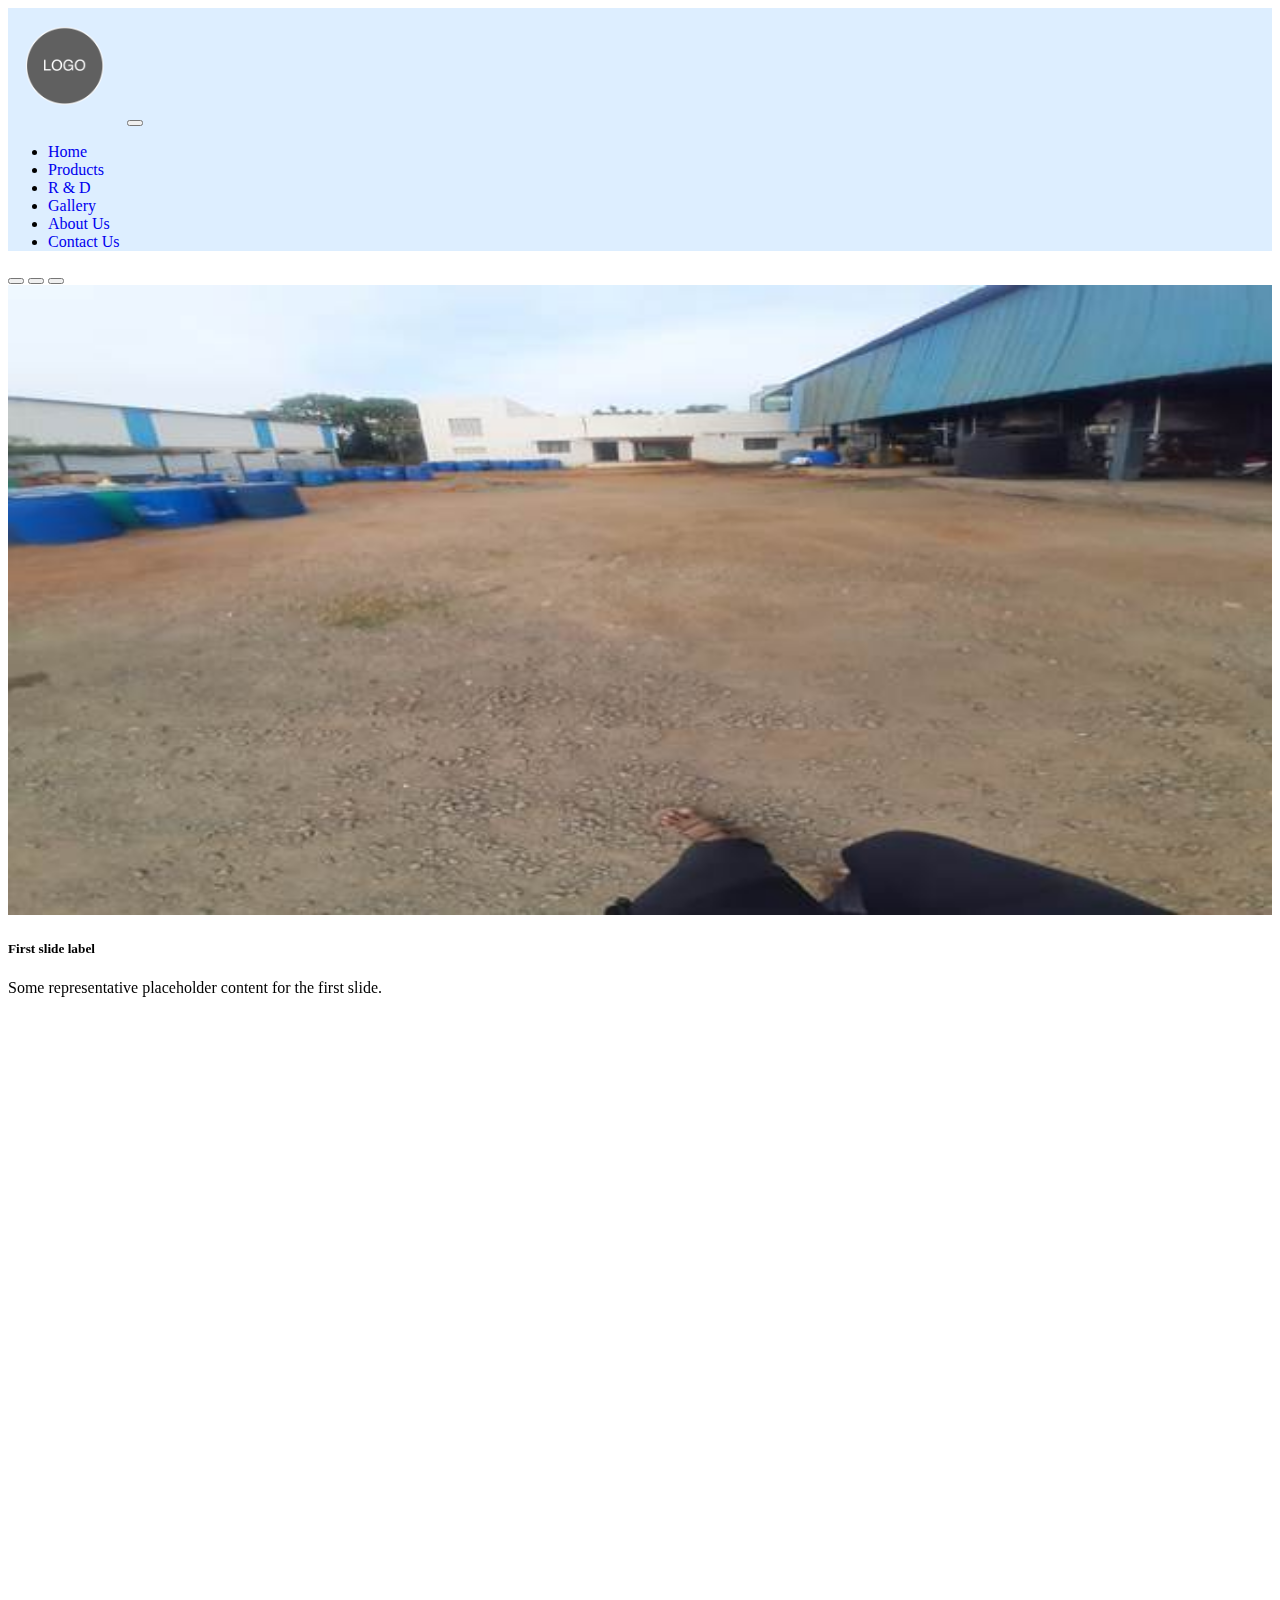
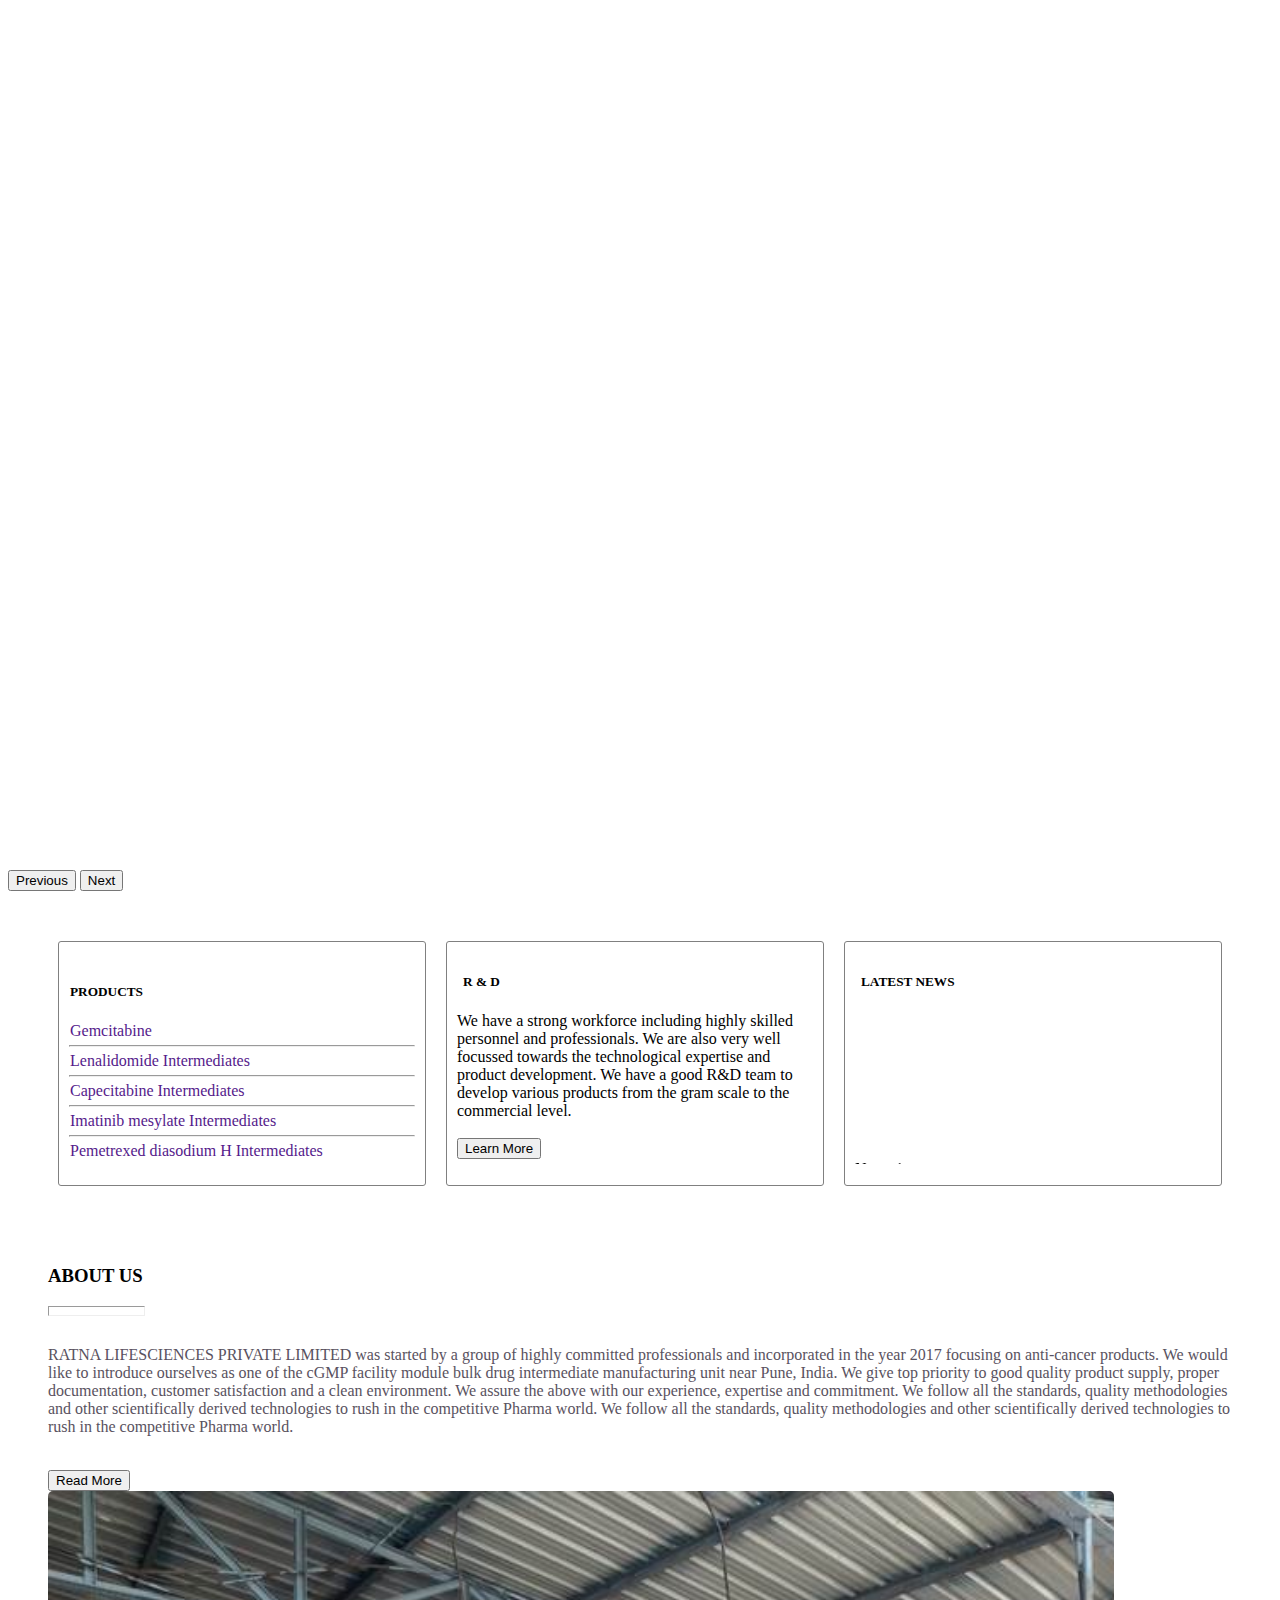
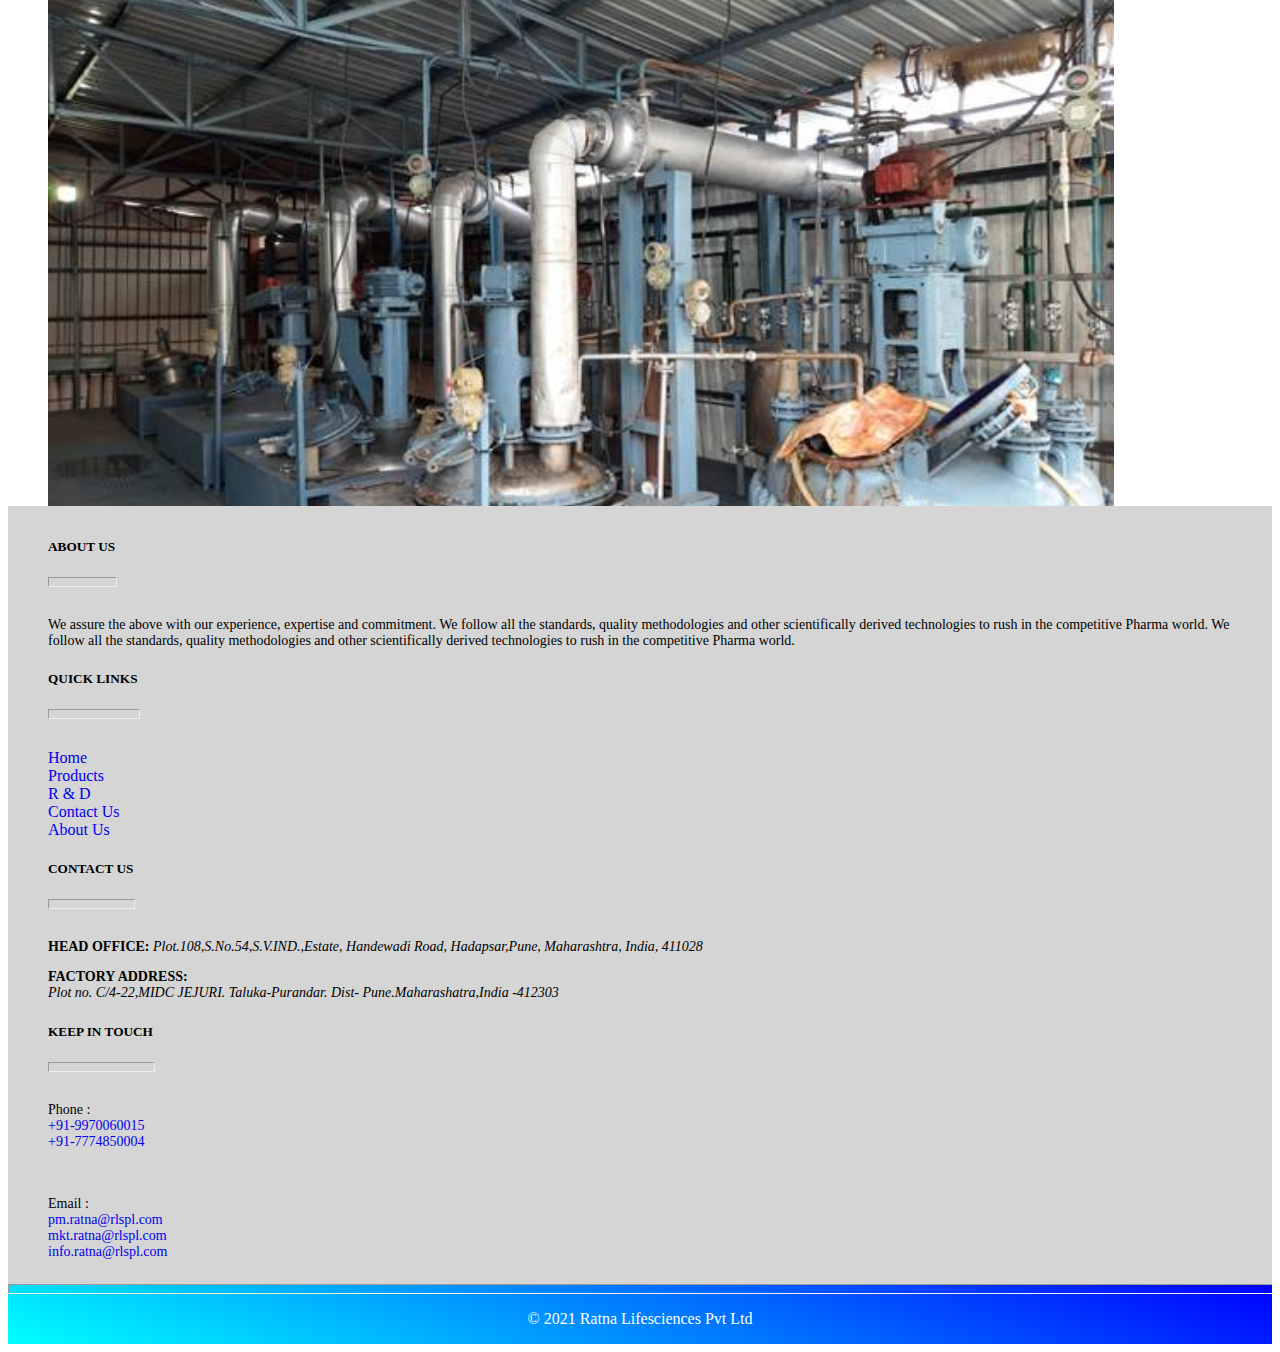
<file: index.html>
<!DOCTYPE html>
<html lang="en">
<head>
    <meta charset="UTF-8">
    <meta http-equiv="X-UA-Compatible" content="IE=edge">
    <meta name="viewport" content="width=device-width, initial-scale=1.0">
    <title>RATNA LIFESCIENCES PVT LTD</title>
    <!-- Bootstrap CDN -->
    <link href="https://cdn.jsdelivr.net/npm/bootstrap@5.1.3/dist/css/bootstrap.min.css" rel="stylesheet" integrity="sha384-1BmE4kWBq78iYhFldvKuhfTAU6auU8tT94WrHftjDbrCEXSU1oBoqyl2QvZ6jIW3" crossorigin="anonymous">
    <link href="css/styles.css" rel="stylesheet">
    <link rel="stylesheet" href="css/carousel.css">

</head>
<body>

     <!-- Navbar -->

     <nav class="navbar navbar-expand-lg navbar-light bg-light" style="background-color: #ddeeff;">
        <div class="container-fluid">
          <a class="navbar-brand" href="#head"><img src="assets/images/brandlogo.png" alt="brand logo" style="width:115px"></a>
          <button class="navbar-toggler" type="button" data-bs-toggle="collapse" data-bs-target="#navbarNavDropdown" aria-controls="navbarNavDropdown" aria-expanded="false" aria-label="Toggle navigation">
            <span class="navbar-toggler-icon"></span>
          </button>
          <div class="collapse navbar-collapse" id="navbarNavDropdown">
            <ul class="navbar-nav">
              <li class="nav-item">
                <a class="nav-link active" aria-current="page" href="index.html">Home</a>
              </li>
              <li class="nav-item">
                <a class="nav-link" href="product.html">Products</a>
              </li>
              <li class="nav-item">
                <a class="nav-link" href="rnd.html">R & D</a>
              </li>
              <li class="nav-item">
                <a class="nav-link" href="gallery.html">Gallery</a>
              </li>
              <li class="nav-item">
                <a class="nav-link" href="aboutus.html">About Us</a>
              </li>
              <li class="nav-item">
                <a class="nav-link" href="contactus.html">Contact Us</a>
              </li>
              
            </ul>
          </div>
        </div>
      </nav>

      <!-- Navbar end -->

      <section id="head">

        <div id="carouselExampleCaptions" class="carousel slide carousel-fade" data-bs-ride="carousel">
            <div class="carousel-indicators">
              <button type="button" data-bs-target="#carouselExampleCaptions" data-bs-slide-to="0" class="active" aria-current="true" aria-label="Slide 1"></button>
              <button type="button" data-bs-target="#carouselExampleCaptions" data-bs-slide-to="1" aria-label="Slide 2"></button>
              <button type="button" data-bs-target="#carouselExampleCaptions" data-bs-slide-to="2" aria-label="Slide 3"></button>
            </div>
            <div class="carousel-inner">
              <div class="carousel-item active">
                <img src="assets/images/img/1.jpg" class="d-block w-100" alt="...">
                <div class="carousel-caption d-none d-md-block">
                  <h5>First slide label</h5>
                  <p>Some representative placeholder content for the first slide.</p>
                </div>
              </div>
              <div class="carousel-item">
                <img src="assets/images/img/2.jpg" class="d-block w-100" alt="...">
                <div class="carousel-caption d-none d-md-block">
                  <h5>Second slide label</h5>
                  <p>Some representative placeholder content for the second slide.</p>
                </div>
              </div>
              <div class="carousel-item">
                <img src="assets/images/img/3.jpg" class="d-block w-100" alt="...">
                <div class="carousel-caption d-none d-md-block">
                  <h5>Third slide label</h5>
                  <p>Some representative placeholder content for the third slide.</p>
                </div>
              </div>
            </div>
            <button class="carousel-control-prev" type="button" data-bs-target="#carouselExampleCaptions" data-bs-slide="prev">
              <span class="carousel-control-prev-icon" aria-hidden="true"></span>
              <span class="visually-hidden">Previous</span>
            </button>
            <button class="carousel-control-next" type="button" data-bs-target="#carouselExampleCaptions" data-bs-slide="next">
              <span class="carousel-control-next-icon" aria-hidden="true"></span>
              <span class="visually-hidden">Next</span>
            </button>
          </div>

      </section>

      <section id="page_blocks">

        <div class="row blocks">

            <div class="col-lg-4 col-sm-12 products_block">
                <h5 class="blocks_heading">PRODUCTS</h5>
                <a href="">Gemcitabine</a><br><hr>
                <a href="">Lenalidomide Intermediates</a><br><hr>
                <a href="">Capecitabine Intermediates</a><br><hr>
                <a href="">Imatinib  mesylate Intermediates</a><br><hr>
                <a href="">Pemetrexed diasodium H Intermediates</a><br>
                
            </div>
            
            <div class="col-lg-4 col-sm-12" style="padding: 10px;">
              <h5 class="blocks_heading">R & D</h5>
              <p>We have a strong workforce including highly skilled personnel and professionals. We are also very well focussed towards the technological expertise and product development. We have a good R&D team to develop various products from the gram scale to the commercial level.
                <br><br>
                <a href="rnd.html"><button class="btn btn-primary"> Learn More </button></a>
            </div>
            
            <div class="col-lg-4 col-sm-12" style="padding: 10px;">
              <h5 class="blocks_heading">LATEST NEWS</h5>
              <marquee behavior="scroll" direction="up" onmouseout="start()" onmouseover="stop()" scrollamount=2>

                <p>News 1</p>
                <p>News 2</p>
                <p>News 3</p>
                <p>News 4</p>

              </marquee>
            </div>

        </div>

      </section>
      
      <section id="aboutus">
        <div class="sub-headings">
          <h3>ABOUT US</h3>
          <hr class="underline">
        </div>
        
        <div class="row">

          <div class="col-lg-6 col-sm-12">
            <p>
              RATNA LIFESCIENCES PRIVATE LIMITED was started by a group of highly committed professionals
               and incorporated in the year 2017 focusing on anti-cancer products. We would like to introduce
                ourselves as one of the cGMP facility module bulk drug intermediate manufacturing unit near Pune,
                 India. We give top priority to good quality product supply, proper documentation, customer
                  satisfaction and a clean environment. We assure the above with our experience, expertise 
                  and commitment. We follow all the standards, quality methodologies and other scientifically
                   derived technologies to rush in the competitive Pharma world. We follow all the standards,
                    quality methodologies and other scientifically derived technologies to rush in the competitive
                    Pharma world.
            </p><br>

            <a href="aboutus.html"><button class="btn btn-primary"> Read More </button></a>


          </div>
          <div class="col-lg-6 col-sm-12">

            <img src="assets/images/img/15.jpg" alt="">

          </div>

        </div>


      </section>
      
      <section id="footer">

        <div class="row">

          <div class="col-lg-3 col-sm-12">
            <div class="footer_subheading">
              <h5>ABOUT US</h5>
              <hr class="underline">
            </div>
            
            <p>We assure the above with our experience, expertise and commitment.
               We follow all the standards, quality methodologies and other scientifically
                derived technologies to rush in the competitive Pharma world. We follow all the 
                standards, quality methodologies and other scientifically derived technologies to
                 rush in the competitive Pharma world.
            </p>

          </div>
          <div class="col-lg-3 col-sm-12">
            <div class="footer_subheading">
              <h5>QUICK LINKS</h5>
              <hr class="underline">
            </div> 

            <a href="index.html" >Home</a><br>
            <a href="product.html" >Products</a><br>
            <a href="rnd.html" >R & D</a><br>
            <a href="contactus.html" >Contact Us</a><br>
            <a href="aboutus.html" >About Us</a><br>

          </div>
          <div class="col-lg-3 col-sm-12">
            <div class="footer_subheading">
              <h5>CONTACT US</h5>
              <hr class="underline">
            </div>

            <p><span style="font-weight: 600;">HEAD OFFICE:</span> <i>Plot.108,S.No.54,S.V.IND.,Estate, 
              Handewadi Road, Hadapsar,Pune,
              Maharashtra, India, 411028
            </i></p>
            <p><span style="font-weight: 600;">FACTORY ADDRESS:</span><br> <i>Plot no. C/4-22,MIDC JEJURI.
              Taluka-Purandar.
              Dist- Pune.Maharashatra,India -412303
               </i></p>  
            
            
            
             
          </div>
          <div class="col-lg-3 col-sm-12">
            <div class="footer_subheading">
              <h5>KEEP IN TOUCH</h5>
              <hr class="underline">
            </div>

            <p>Phone : <br>
              <a href="tel:+919970060015" >+91-9970060015</a><br>
               <a href="tel:+917774850004" >+91-7774850004</a></p><br>
            <p>Email : <br>
              
              <a href="mailto:pm.ratna@rlspl.com" >pm.ratna@rlspl.com </a><br>
              <a href="mailto:mkt.ratna@rlspl.com" >mkt.ratna@rlspl.com </a><br>
              <a href="mailto:info.ratna@rlspl.com" >info.ratna@rlspl.com </a>
            
            </p>

            
          </div>

        </div> 
       
      </section>
      <div id="footer_credits">
        <hr class="footer_hr">   
        <div class="row">
          <div class="col-6">
            <p>&copy 2021 Ratna Lifesciences Pvt Ltd</p>
          </div>
          <div class="col-6">
            <p style="font-size:13px;">Powered By: Rajdeep Jadhav</p>
          </div>
        </div>
      </div>

</body>
<script src="https://cdn.jsdelivr.net/npm/bootstrap@5.1.3/dist/js/bootstrap.bundle.min.js" integrity="sha384-ka7Sk0Gln4gmtz2MlQnikT1wXgYsOg+OMhuP+IlRH9sENBO0LRn5q+8nbTov4+1p" crossorigin="anonymous"></script>

</html>
</file>
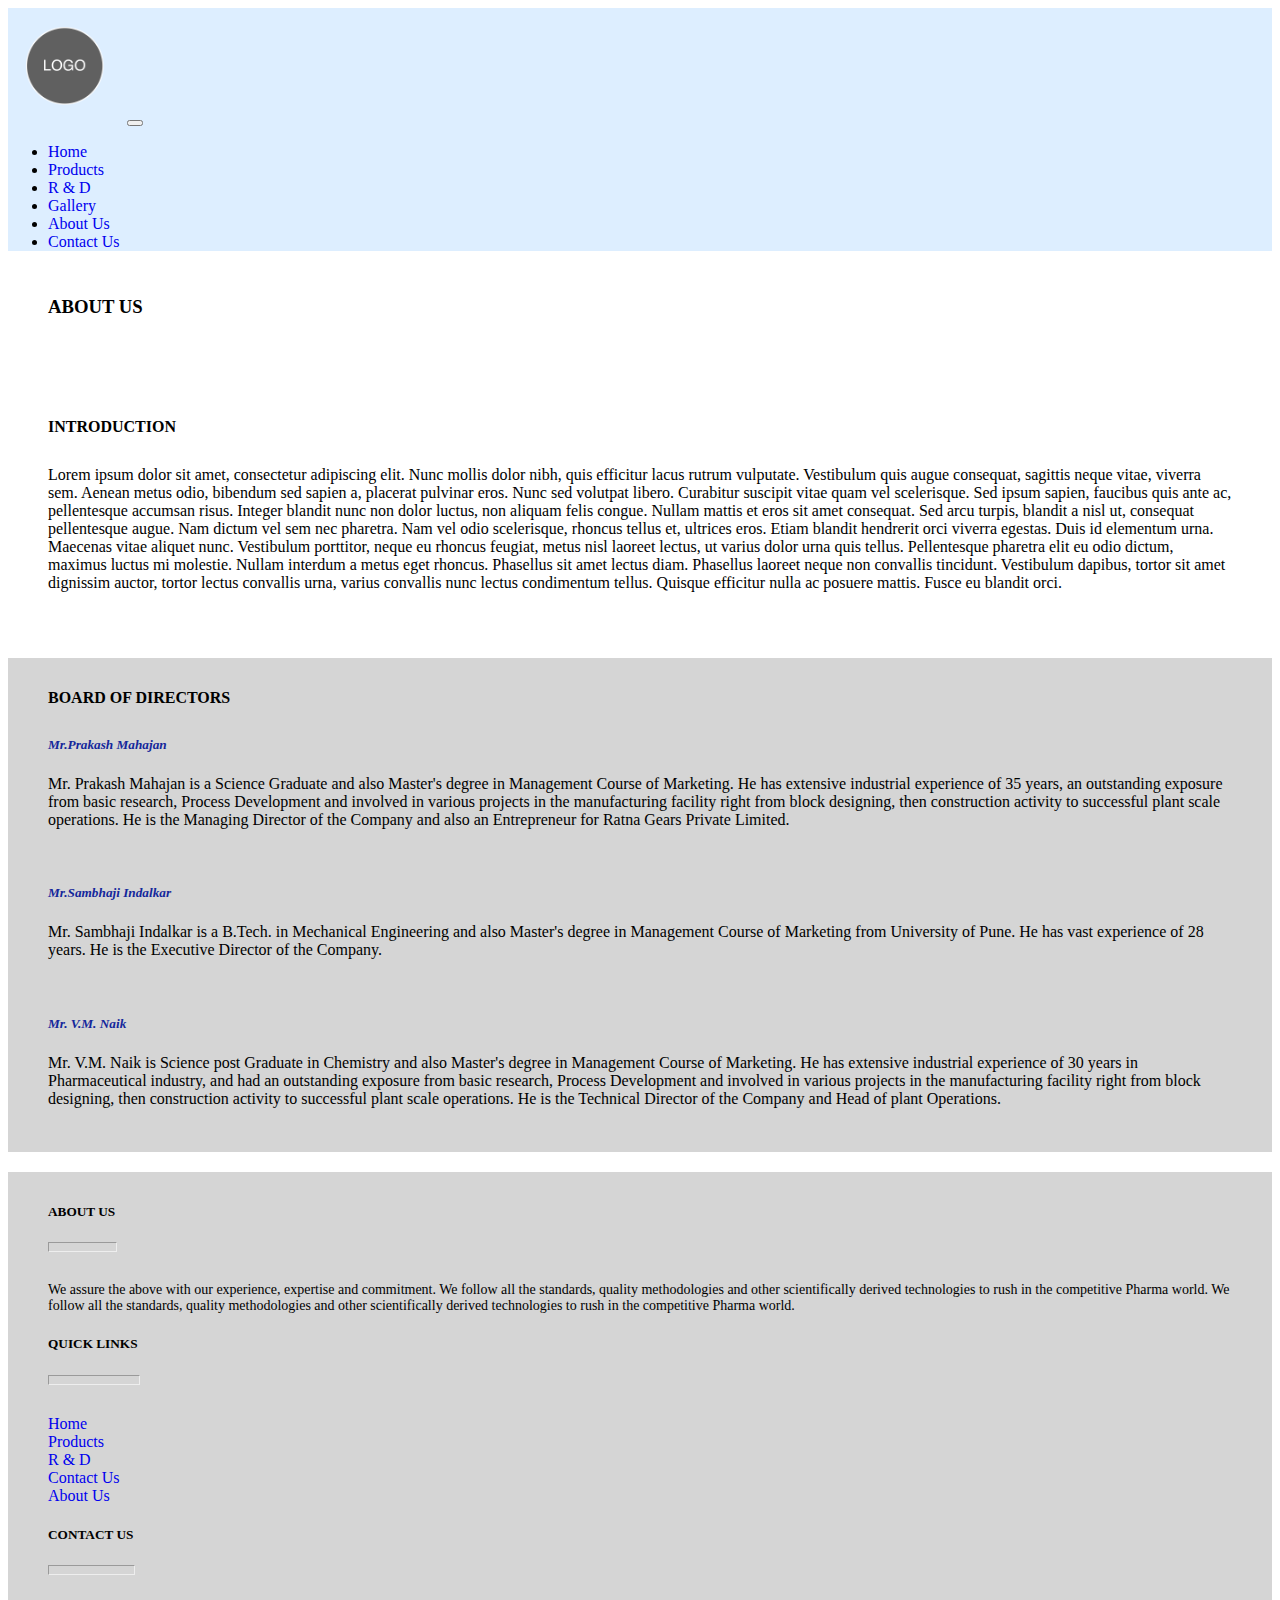
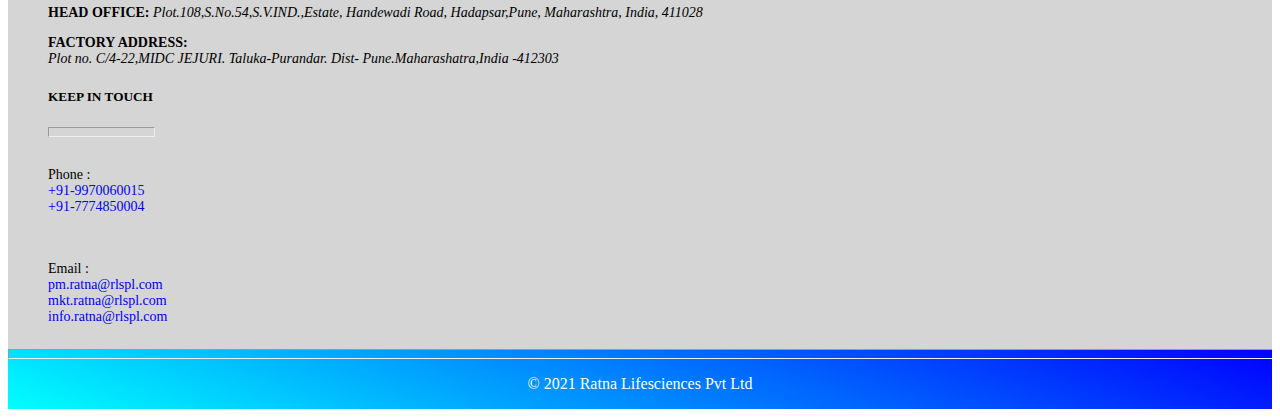
<file: aboutus.html>
<!DOCTYPE html>
<html lang="en">
<head>
    <meta charset="UTF-8">
    <meta http-equiv="X-UA-Compatible" content="IE=edge">
    <meta name="viewport" content="width=device-width, initial-scale=1.0">
    <title>About Us</title>

    <!-- Bootstrap CDN -->
    <link href="https://cdn.jsdelivr.net/npm/bootstrap@5.1.3/dist/css/bootstrap.min.css" rel="stylesheet" integrity="sha384-1BmE4kWBq78iYhFldvKuhfTAU6auU8tT94WrHftjDbrCEXSU1oBoqyl2QvZ6jIW3" crossorigin="anonymous">
    <link href="css/styles.css" rel="stylesheet">

</head>

<style>

    #board
    {
        background-color: #D5D5D5;
        margin-bottom: 20px;
    }

    #board h5,.person_info_block h5
    {
        color: #14279B;
    }

    .person_info_block
    {
      text-align: center;
      justify-content: center;
      
    }
    .person_img
    {
      width: 125px;
      height: 125px;
      border-radius: 100%;

    }
    @media(min-width:300px) and (max-width:600px)
    {
      .person_info_block
      {
        padding: 30px;
      }
    }
</style>
<body>


    <!-- Navbar -->

    <nav class="navbar navbar-expand-lg navbar-light bg-light" style="background-color: #ddeeff;">
        <div class="container-fluid">
          <a class="navbar-brand" href="#head"><img src="assets/images/brandlogo.png" alt="brand logo" style="width:115px"></a>
          <button class="navbar-toggler" type="button" data-bs-toggle="collapse" data-bs-target="#navbarNavDropdown" aria-controls="navbarNavDropdown" aria-expanded="false" aria-label="Toggle navigation">
            <span class="navbar-toggler-icon"></span>
          </button>
          <div class="collapse navbar-collapse" id="navbarNavDropdown">
            <ul class="navbar-nav">
              <li class="nav-item">
                <a class="nav-link" aria-current="page" href="index.html">Home</a>
              </li>
              <li class="nav-item">
                <a class="nav-link" href="product.html">Products</a>
              </li>
              <li class="nav-item">
                <a class="nav-link" href="rnd.html">R & D</a>
              </li>
              <li class="nav-item">
                <a class="nav-link" href="gallery.html">Gallery</a>
              </li>
              <li class="nav-item">
                <a class="nav-link active" href="aboutus.html">About Us</a>
              </li>
              <li class="nav-item">
                <a class="nav-link" href="contactus.html">Contact Us</a>
              </li>
            </ul>
          </div>
        </div>
      </nav>

      <!-- Navbar end -->
      <section><h3>ABOUT US</h3></section>
      <!-- About Us Section -->
      <section id="introduction">
        
        <div class="sub-headings">
            <h4 >INTRODUCTION</h4>
          
        </div>
        

        <p>
            Lorem ipsum dolor sit amet, consectetur adipiscing elit. Nunc mollis dolor nibh, quis efficitur lacus rutrum vulputate. Vestibulum quis augue consequat, sagittis neque vitae, viverra sem. Aenean metus odio, bibendum sed sapien a, placerat pulvinar eros. Nunc sed volutpat libero. Curabitur suscipit vitae quam vel scelerisque. Sed ipsum sapien, faucibus quis ante ac, pellentesque accumsan risus. Integer blandit nunc non dolor luctus, non aliquam felis congue. Nullam mattis et eros sit amet consequat. Sed arcu turpis, blandit a nisl ut, consequat pellentesque augue. Nam dictum vel sem nec pharetra.

Nam vel odio scelerisque, rhoncus tellus et, ultrices eros. Etiam blandit hendrerit orci viverra egestas. Duis id elementum urna. Maecenas vitae aliquet nunc. Vestibulum porttitor, neque eu rhoncus feugiat, metus nisl laoreet lectus, ut varius dolor urna quis tellus. Pellentesque pharetra elit eu odio dictum, maximus luctus mi molestie. Nullam interdum a metus eget rhoncus. Phasellus sit amet lectus diam. Phasellus laoreet neque non convallis tincidunt. Vestibulum dapibus, tortor sit amet dignissim auctor, tortor lectus convallis urna, varius convallis nunc lectus condimentum tellus. Quisque efficitur nulla ac posuere mattis. Fusce eu blandit orci.

        </p>


        
      </section>

  

      <section id="board">
        
        <div class="sub-headings">
            <h4>BOARD OF DIRECTORS</h4>
            
        </div>

        <h5><i>Mr.Prakash Mahajan</i></h5>
        
        <p>Mr. Prakash Mahajan is a Science Graduate and also Master's degree in Management Course of Marketing.
           He has extensive industrial experience of 35 years, an outstanding exposure from basic research,
            Process Development and involved in various projects in the manufacturing facility
             right from block designing, then construction activity to successful plant scale operations.
              He is the Managing Director of the Company and also an Entrepreneur for Ratna Gears Private
               Limited.
        </p>
        <br>
       <h5><i>Mr.Sambhaji Indalkar</i></h5>
        
        <p>Mr. Sambhaji Indalkar is a B.Tech. in Mechanical Engineering and also
           Master's degree in Management Course of Marketing from University of Pune.
           He has vast experience of 28 years.
             He is the Executive Director of the Company.
       </p>
        <br>

        <h5><i>Mr. V.M. Naik</i></h5>
         
         <p>Mr. V.M. Naik is Science post Graduate in Chemistry and also Master's degree
            in Management Course of Marketing. He has extensive industrial experience of 30
             years in Pharmaceutical industry, and had an outstanding exposure from basic research,
              Process Development and involved in various projects in the manufacturing facility right
               from block designing, then construction activity to successful plant scale operations.
                He is the Technical Director of the Company and Head of plant Operations.
        </p>
         <br>
        

        

      </section>

      <section id="footer">

        <div class="row">

          <div class="col-lg-3 col-sm-12">
            <div class="footer_subheading">
              <h5>ABOUT US</h5>
              <hr class="underline">
            </div>
            
            <p>We assure the above with our experience, expertise and commitment.
               We follow all the standards, quality methodologies and other scientifically
                derived technologies to rush in the competitive Pharma world. We follow all the 
                standards, quality methodologies and other scientifically derived technologies to
                 rush in the competitive Pharma world.
            </p>

          </div>
          <div class="col-lg-3 col-sm-12">
            <div class="footer_subheading">
              <h5>QUICK LINKS</h5>
              <hr class="underline">
            </div> 

            <a href="index.html" >Home</a><br>
            <a href="product.html" >Products</a><br>
            <a href="rnd.html" >R & D</a><br>
            <a href="contactus.html" >Contact Us</a><br>
            <a href="aboutus.html" >About Us</a><br>

          </div>
          <div class="col-lg-3 col-sm-12">
            <div class="footer_subheading">
              <h5>CONTACT US</h5>
              <hr class="underline">
            </div>

            <p><span style="font-weight: 600;">HEAD OFFICE:</span> <i>Plot.108,S.No.54,S.V.IND.,Estate, 
              Handewadi Road, Hadapsar,Pune,
              Maharashtra, India, 411028
            </i></p>
            <p><span style="font-weight: 600;">FACTORY ADDRESS:</span><br> <i>Plot no. C/4-22,MIDC JEJURI.
              Taluka-Purandar.
              Dist- Pune.Maharashatra,India -412303
               </i></p>  
            
            
            
             
          </div>
          <div class="col-lg-3 col-sm-12">
            <div class="footer_subheading">
              <h5>KEEP IN TOUCH</h5>
              <hr class="underline">
            </div>

            <p>Phone : <br>
              <a href="tel:+919970060015" >+91-9970060015</a><br>
               <a href="tel:+917774850004" >+91-7774850004</a></p><br>
            <p>Email : <br>
              
              <a href="mailto:pm.ratna@rlspl.com" >pm.ratna@rlspl.com </a><br>
              <a href="mailto:mkt.ratna@rlspl.com" >mkt.ratna@rlspl.com </a><br>
              <a href="mailto:info.ratna@rlspl.com" >info.ratna@rlspl.com </a>
            
            </p>

            
          </div>

        </div> 
       
      </section>
      <div id="footer_credits">
        <hr class="footer_hr">   
        <div class="row">
          <div class="col-6">
            <p>&copy 2021 Ratna Lifesciences Pvt Ltd</p>
          </div>
          <div class="col-6">
            <p style="font-size:13px;">Powered By: Rajdeep Jadhav</p>
          </div>
        </div>
      </div>

</body>
<script src="https://cdn.jsdelivr.net/npm/bootstrap@5.1.3/dist/js/bootstrap.bundle.min.js" integrity="sha384-ka7Sk0Gln4gmtz2MlQnikT1wXgYsOg+OMhuP+IlRH9sENBO0LRn5q+8nbTov4+1p" crossorigin="anonymous"></script>

</html>
</file>
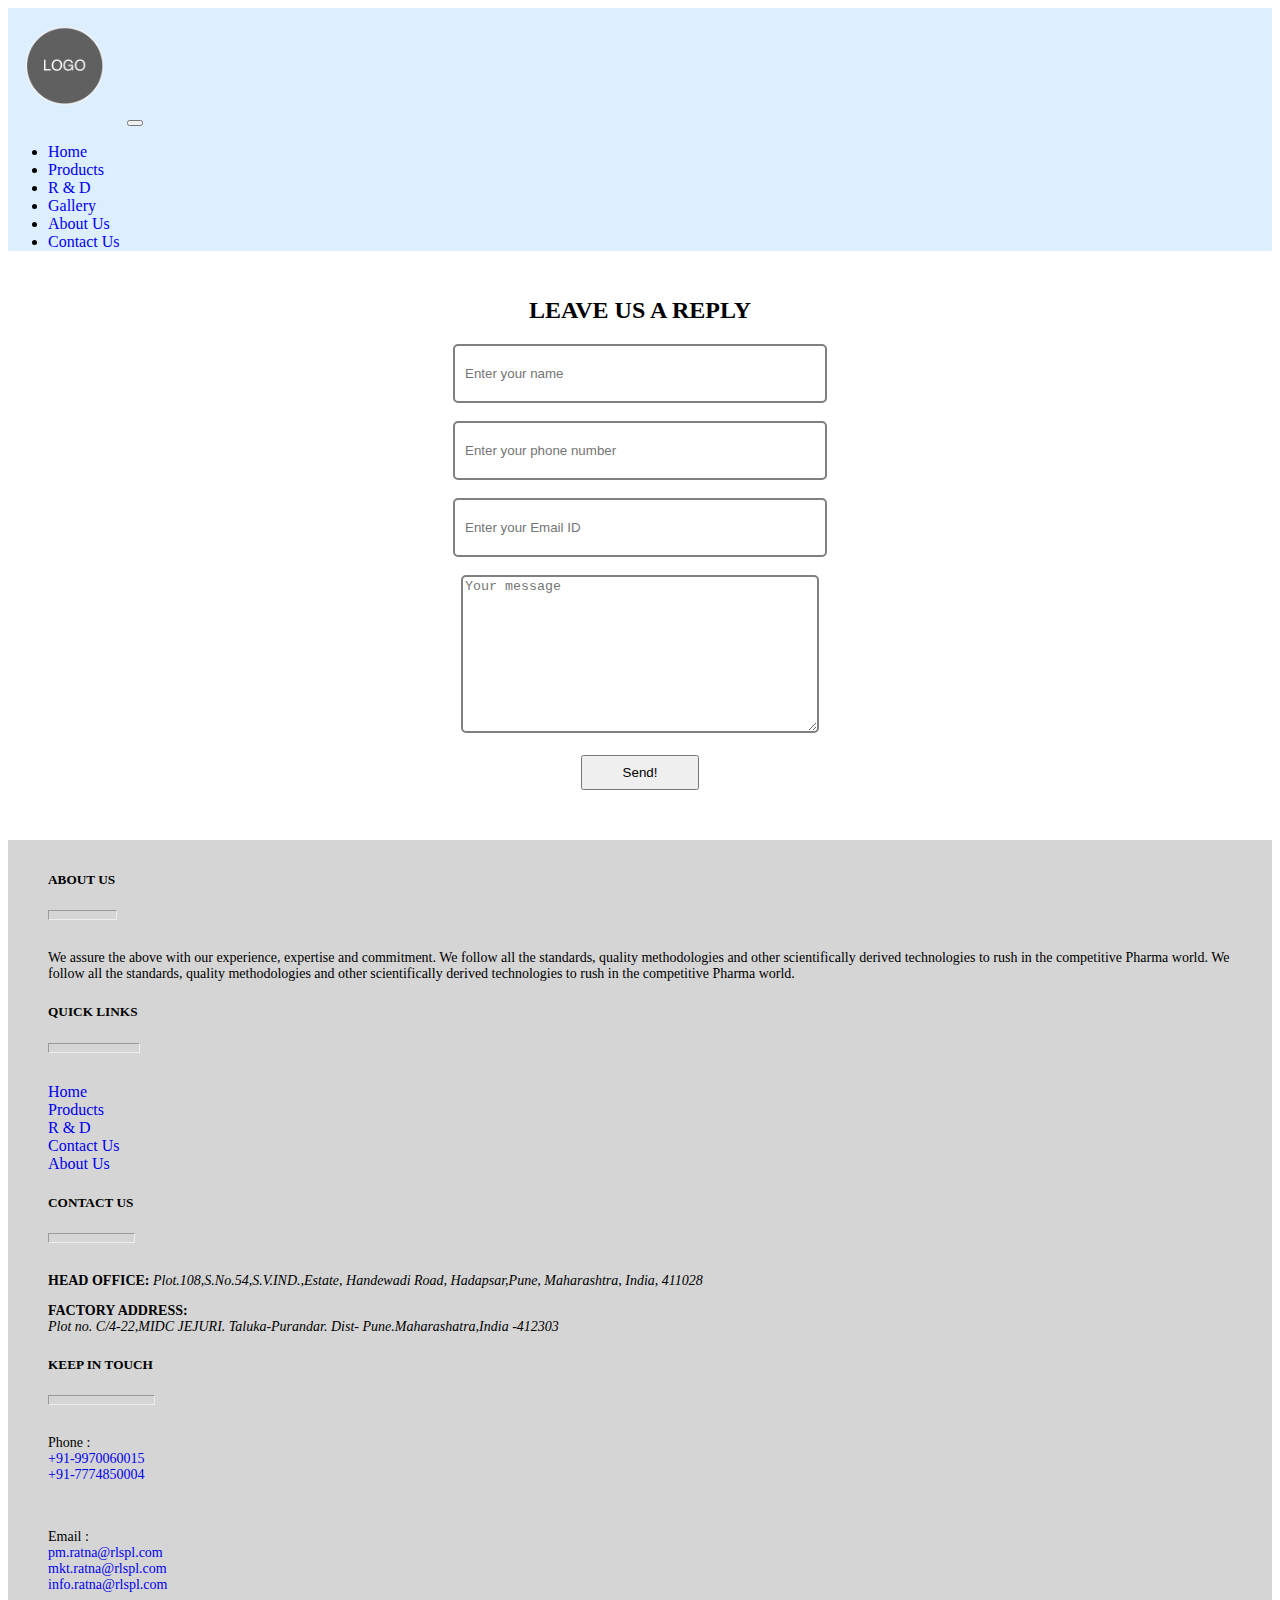
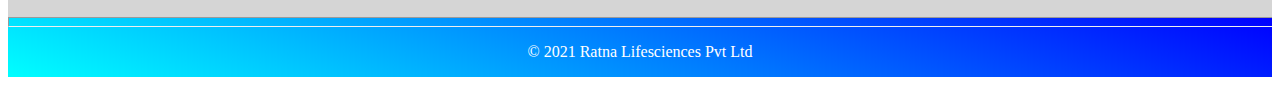
<file: contactus.html>
<!DOCTYPE html>
<html lang="en">
<head>
    <meta charset="UTF-8">
    <meta http-equiv="X-UA-Compatible" content="IE=edge">
    <meta name="viewport" content="width=device-width, initial-scale=1.0">
    <title>Contact Us</title>
    <!-- Bootstrap CDN -->
    <link href="https://cdn.jsdelivr.net/npm/bootstrap@5.1.3/dist/css/bootstrap.min.css" rel="stylesheet" integrity="sha384-1BmE4kWBq78iYhFldvKuhfTAU6auU8tT94WrHftjDbrCEXSU1oBoqyl2QvZ6jIW3" crossorigin="anonymous">
    <link href="css/styles.css" rel="stylesheet">
    <link rel="stylesheet" href="css/carousel.css">

</head>
<style>
  #contact-form
{
    
    text-align: center;
    display: flexbox;
    justify-content: center;
    
    padding: 40px 70px;
    
}
.contactform-img img
{
    width: 100%;
    border-radius: 10px;
}
.contactform
{   
    margin-top: 20px;
}
#contact-form button
{
    padding:8px 40px;
}
#contact-form input
{
    width: 350px;
    height: 35px;
    padding: 10px;
    border: 2px solid grey;
    border-bottom: 2px solid grey;
    outline: none;
    border-radius: 5px;

}
#contact-form textarea
{
    width: 350px;
    height: 150px;
    border: 2px solid grey;
    border-bottom: 2px solid grey;
    outline: none;
    border-radius: 5px;
    
}
#contact-form:focus
{
    outline: none;
    outline-style: none;
}

@media (min-width:300px) and (max-width:600px)
{
  .contactform
    {
        margin-top: 60px !important;
    }
    #contact-form
    {
        padding-left: 10px;
        padding-right: 10px;
    }
    #contactus
    {
        padding-left: 10px;
        padding-right: 10px;
    }

    textarea,input
    {
        width: 80vw !important;
    }

}
</style>
<body>

     <!-- Navbar -->

     <nav class="navbar navbar-expand-lg navbar-light bg-light" style="background-color: #ddeeff;">
        <div class="container-fluid">
          <a class="navbar-brand" href="#head"><img src="assets/images/brandlogo.png" alt="brand logo" style="width:115px"></a>
          <button class="navbar-toggler" type="button" data-bs-toggle="collapse" data-bs-target="#navbarNavDropdown" aria-controls="navbarNavDropdown" aria-expanded="false" aria-label="Toggle navigation">
            <span class="navbar-toggler-icon"></span>
          </button>
          <div class="collapse navbar-collapse" id="navbarNavDropdown">
            <ul class="navbar-nav">
              <li class="nav-item">
                <a class="nav-link " aria-current="page" href="index.html">Home</a>
              </li>
              <li class="nav-item">
                <a class="nav-link" href="product.html">Products</a>
              </li>
              <li class="nav-item">
                <a class="nav-link" href="rnd.html">R & D</a>
              </li>
              <li class="nav-item">
                <a class="nav-link" href="gallery.html">Gallery</a>
              </li>
              <li class="nav-item">
                <a class="nav-link" href="aboutus.html">About Us</a>
              </li>
              <li class="nav-item">
                <a class="nav-link active" href="contactus.html">Contact Us</a>
              </li>
            </ul>
          </div>
        </div>
      </nav>

      <!-- Navbar end -->

      <section id="contact-form">
        <h2 >LEAVE US A REPLY</h2>
        <form action="" method="post" class="contactform">


          <input type="text" name="name" placeholder="Enter your name" required><br><br>
          <input type="text" name="phone" placeholder="Enter your phone number" required><br><br>
          <input type="text" name="email" placeholder="Enter your Email ID" required><br><br>
          <textarea name="message" id="" cols="30" rows="10" placeholder="Your message" required></textarea><br><br>
          <button class="btn btn-primary" name="contactusbtn"> Send! </button>
        </form>

      </section>
      
      <section id="footer">

        <div class="row">

          <div class="col-lg-3 col-sm-12">
            <div class="footer_subheading">
              <h5>ABOUT US</h5>
              <hr class="underline">
            </div>
            
            <p>We assure the above with our experience, expertise and commitment.
               We follow all the standards, quality methodologies and other scientifically
                derived technologies to rush in the competitive Pharma world. We follow all the 
                standards, quality methodologies and other scientifically derived technologies to
                 rush in the competitive Pharma world.
            </p>

          </div>
          <div class="col-lg-3 col-sm-12">
            <div class="footer_subheading">
              <h5>QUICK LINKS</h5>
              <hr class="underline">
            </div> 

            <a href="index.html" >Home</a><br>
            <a href="product.html" >Products</a><br>
            <a href="rnd.html" >R & D</a><br>
            <a href="contactus.html" >Contact Us</a><br>
            <a href="aboutus.html" >About Us</a><br>

          </div>
          <div class="col-lg-3 col-sm-12">
            <div class="footer_subheading">
              <h5>CONTACT US</h5>
              <hr class="underline">
            </div>

            <p><span style="font-weight: 600;">HEAD OFFICE:</span> <i>Plot.108,S.No.54,S.V.IND.,Estate, 
              Handewadi Road, Hadapsar,Pune,
              Maharashtra, India, 411028
            </i></p>
            <p><span style="font-weight: 600;">FACTORY ADDRESS:</span><br> <i>Plot no. C/4-22,MIDC JEJURI.
              Taluka-Purandar.
              Dist- Pune.Maharashatra,India -412303
               </i></p>  
            
            
            
             
          </div>
          <div class="col-lg-3 col-sm-12">
            <div class="footer_subheading">
              <h5>KEEP IN TOUCH</h5>
              <hr class="underline">
            </div>

            <p>Phone : <br>
              <a href="tel:+919970060015" >+91-9970060015</a><br>
               <a href="tel:+917774850004" >+91-7774850004</a></p><br>
            <p>Email : <br>
              
              <a href="mailto:pm.ratna@rlspl.com" >pm.ratna@rlspl.com </a><br>
              <a href="mailto:mkt.ratna@rlspl.com" >mkt.ratna@rlspl.com </a><br>
              <a href="mailto:info.ratna@rlspl.com" >info.ratna@rlspl.com </a>
            
            </p>

            
          </div>

        </div> 
       
      </section>
      <div id="footer_credits">
        <hr class="footer_hr">   
        <div class="row">
          <div class="col-6">
            <p>&copy 2021 Ratna Lifesciences Pvt Ltd</p>
          </div>
          <div class="col-6">
            <p style="font-size:13px;">Powered By: Rajdeep Jadhav</p>
          </div>
        </div>
      </div>

</body>
<script src="https://cdn.jsdelivr.net/npm/bootstrap@5.1.3/dist/js/bootstrap.bundle.min.js" integrity="sha384-ka7Sk0Gln4gmtz2MlQnikT1wXgYsOg+OMhuP+IlRH9sENBO0LRn5q+8nbTov4+1p" crossorigin="anonymous"></script>

</html>
</file>
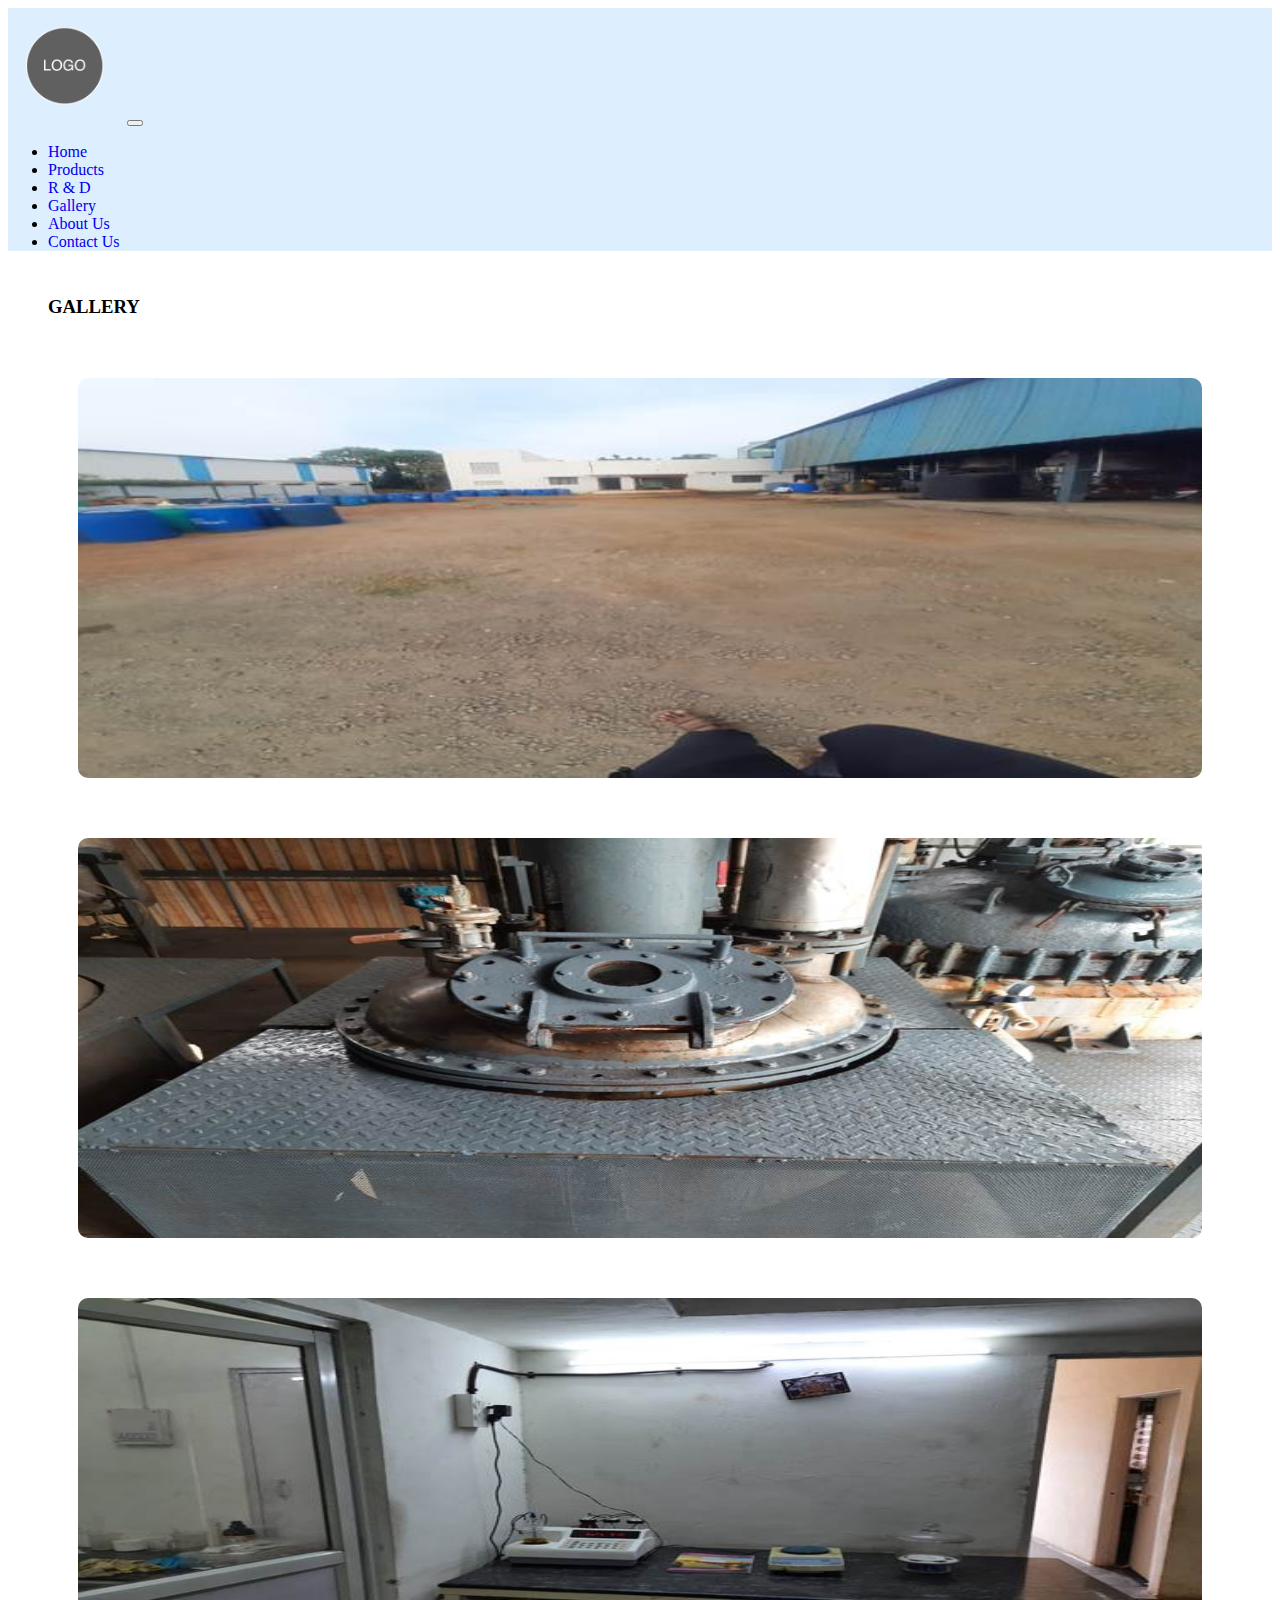
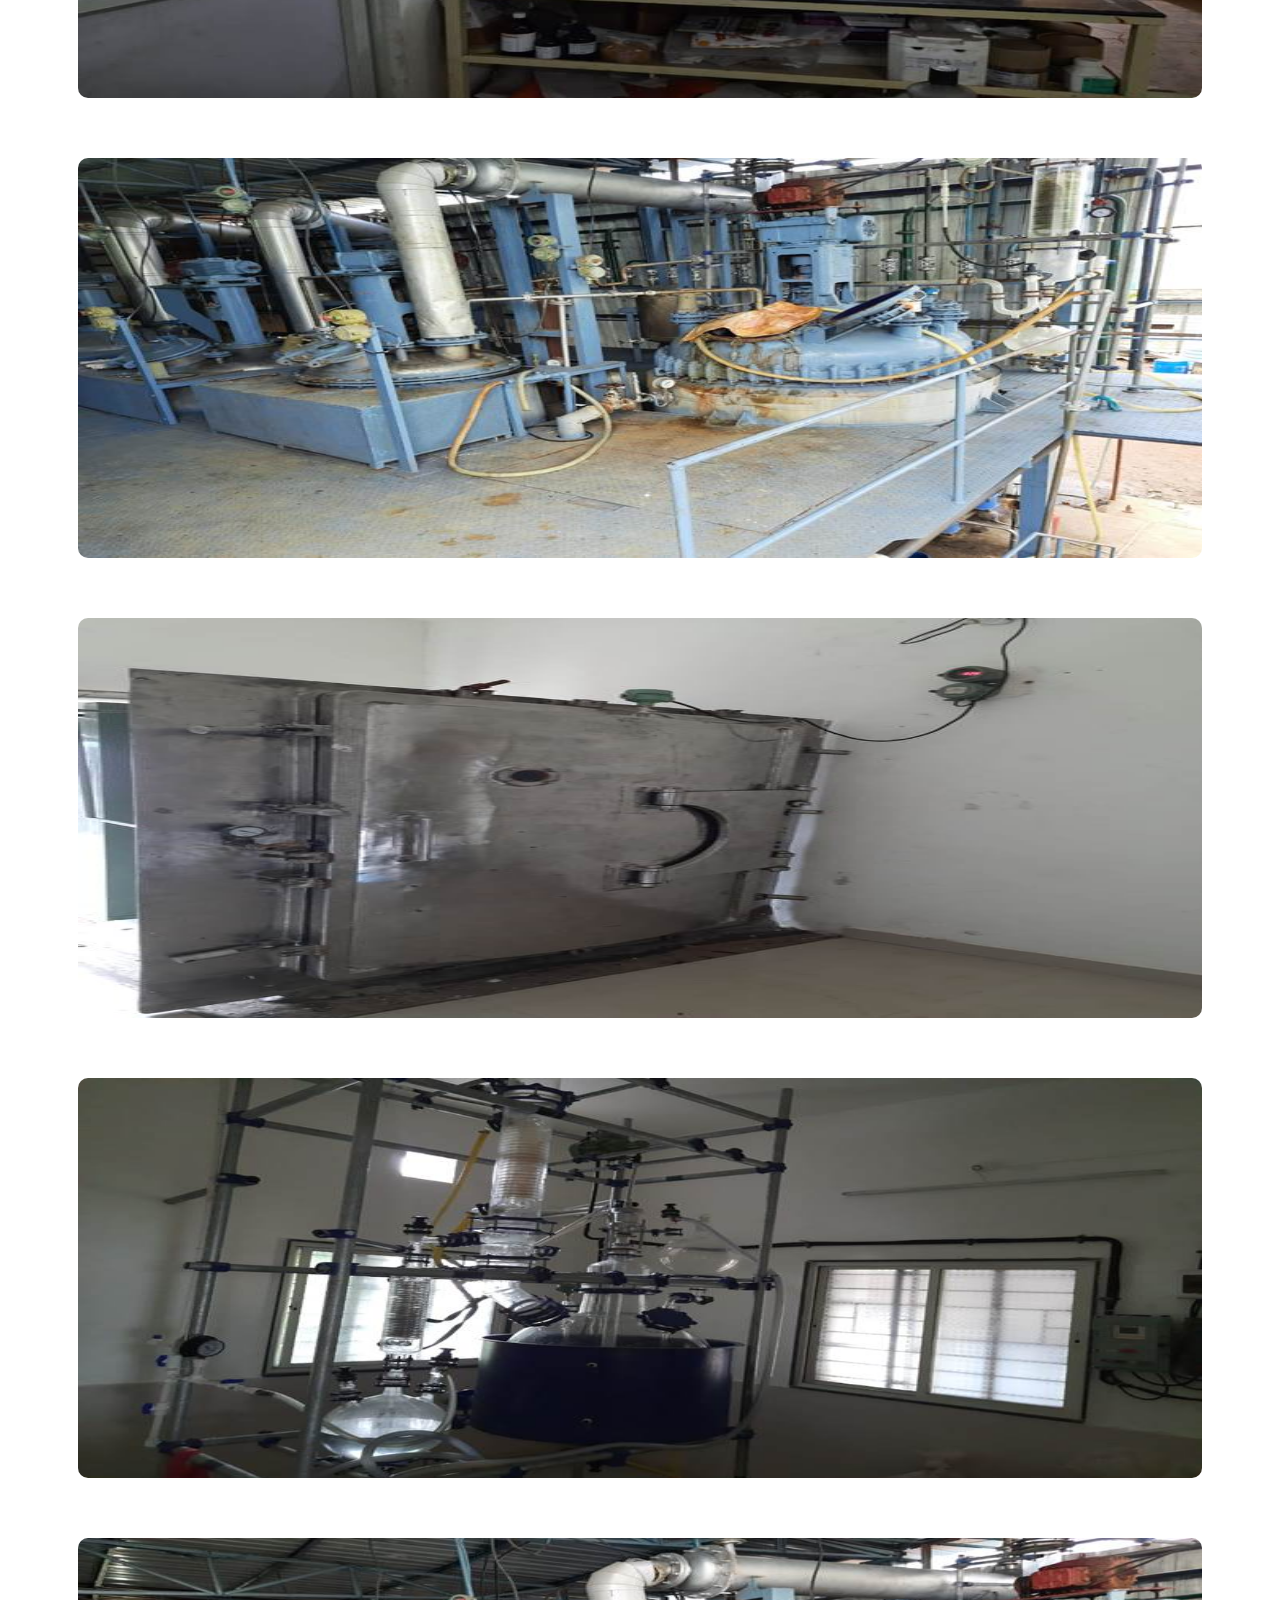
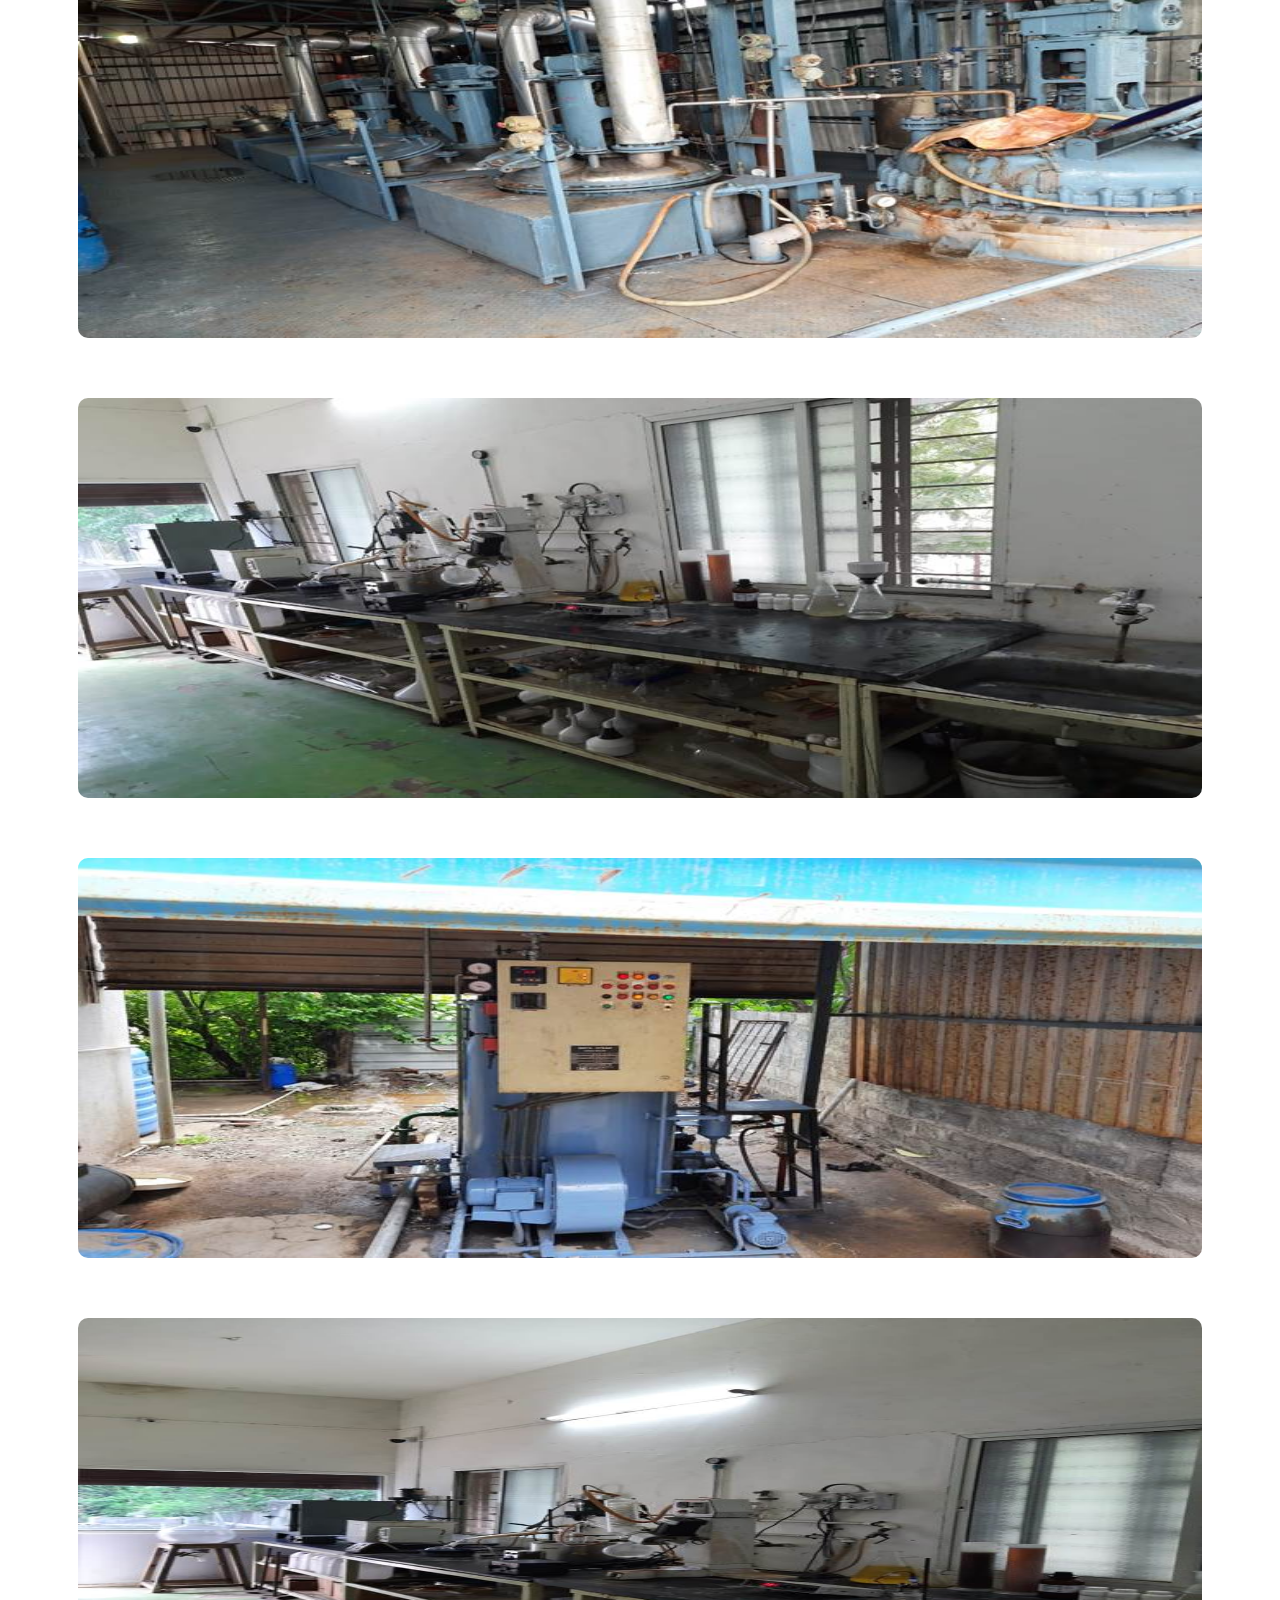
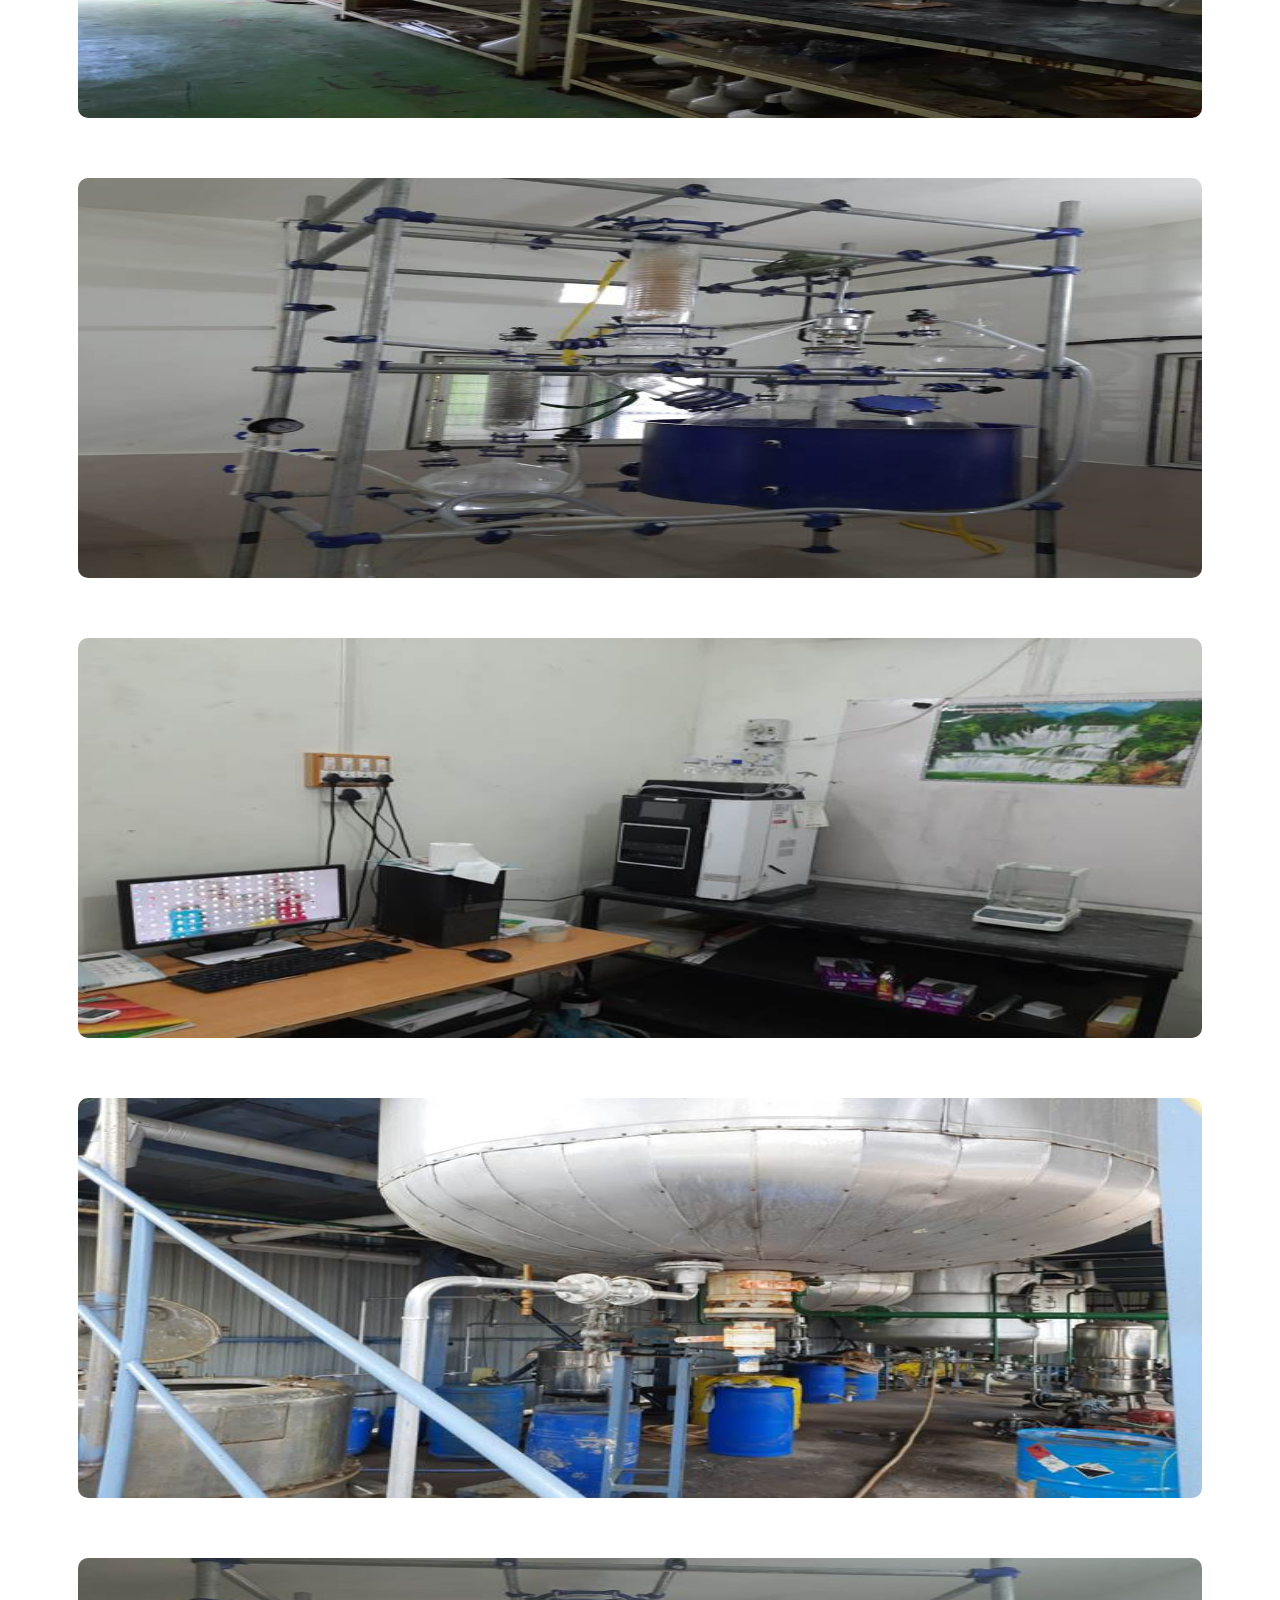
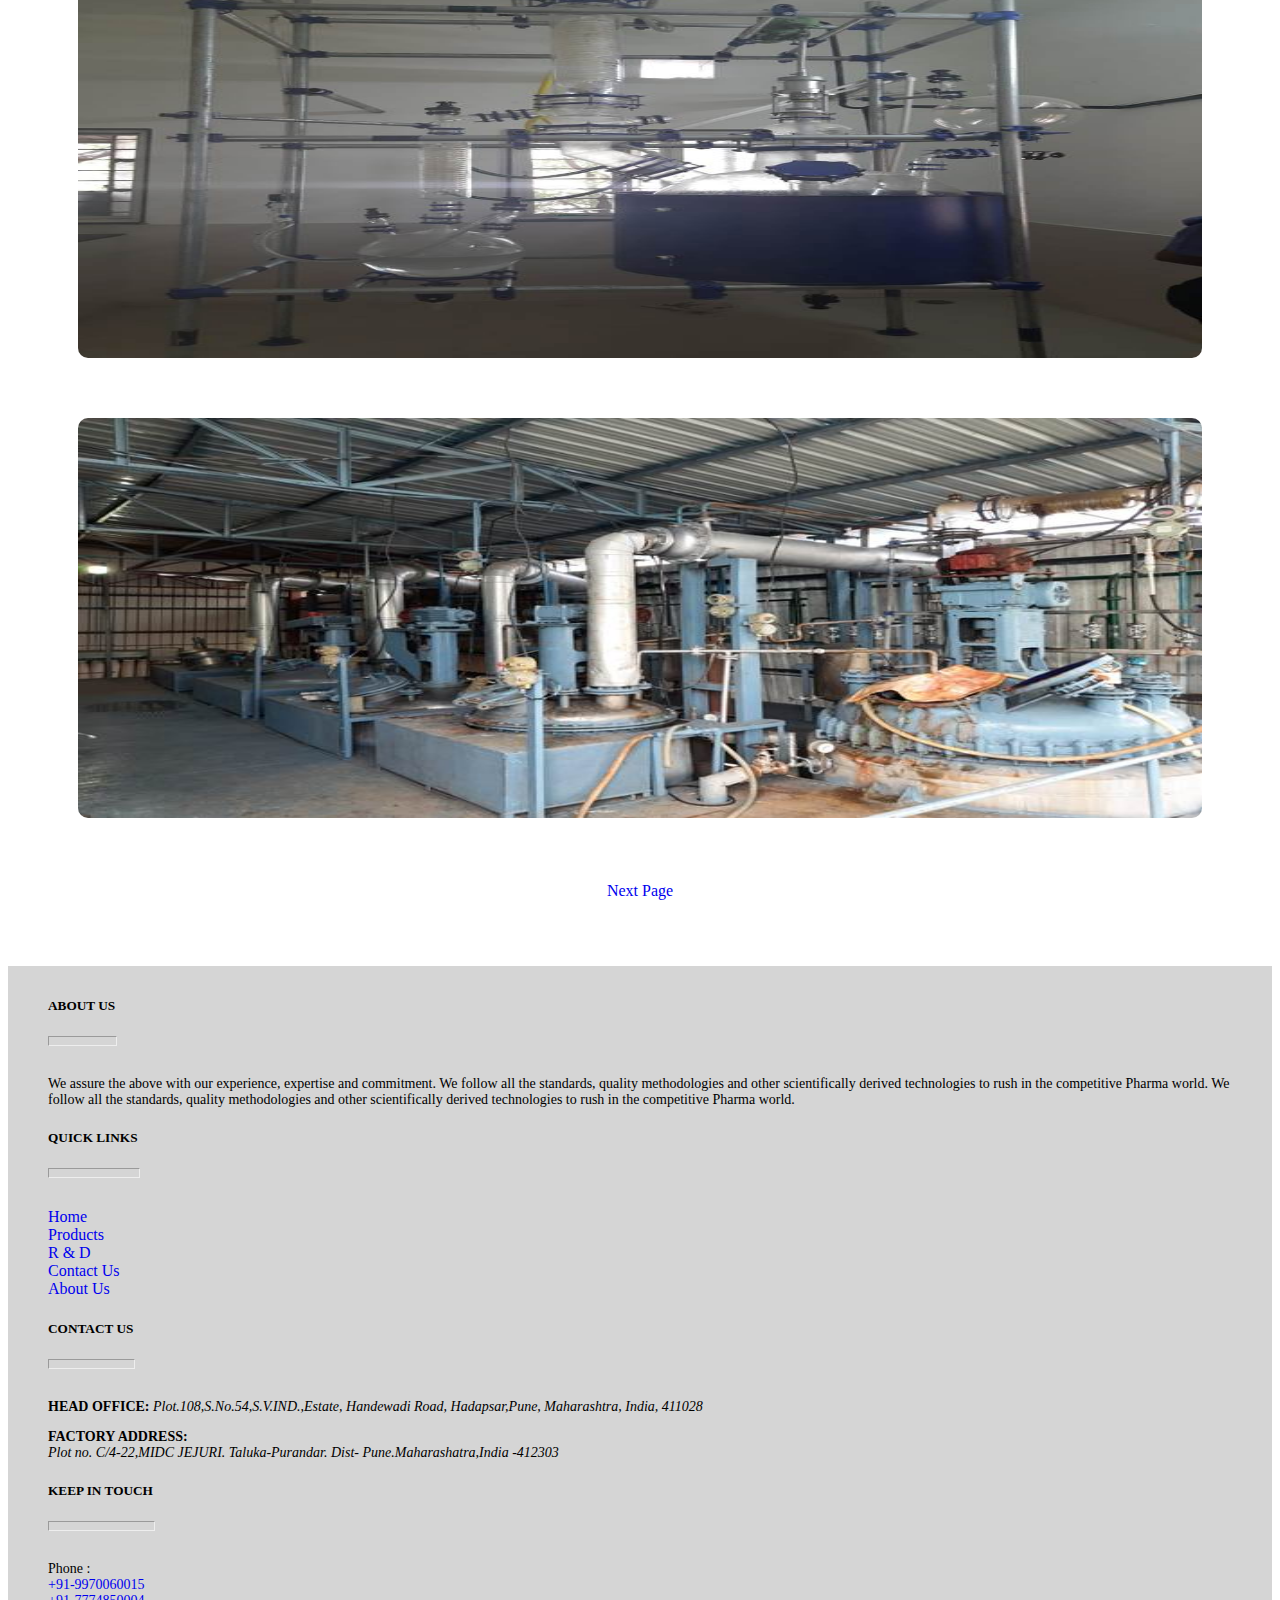
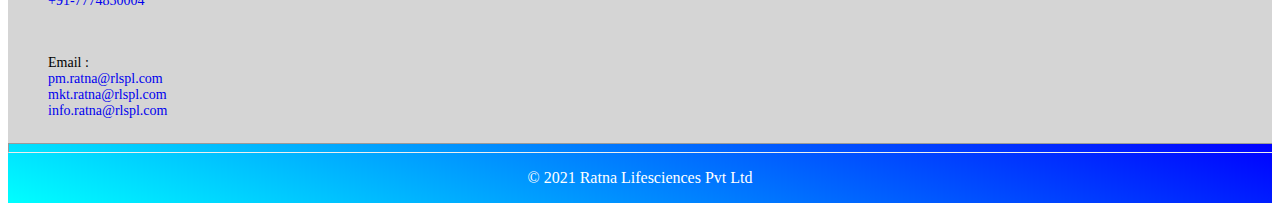
<file: gallery.html>
<!DOCTYPE html>
<html lang="en">
<head>
    <meta charset="UTF-8">
    <meta http-equiv="X-UA-Compatible" content="IE=edge">
    <meta name="viewport" content="width=device-width, initial-scale=1.0">
    <title>Gallery</title>

    <!-- Bootstrap CDN -->
    <link href="https://cdn.jsdelivr.net/npm/bootstrap@5.1.3/dist/css/bootstrap.min.css" rel="stylesheet" integrity="sha384-1BmE4kWBq78iYhFldvKuhfTAU6auU8tT94WrHftjDbrCEXSU1oBoqyl2QvZ6jIW3" crossorigin="anonymous">
    <link href="css/styles.css" rel="stylesheet">

    
</head>
<style>
    .gallery-img-box img
    {
        width: 100%;
        height: 100%;
        border-radius: 10px;
    }
    .gallery-img-box
    {
        padding: 30px;
        height: 400px;
    }
  
</style>
<body>


   <!-- Navbar -->

   <nav class="navbar navbar-expand-lg navbar-light bg-light" style="background-color: #ddeeff;">
    <div class="container-fluid">
      <a class="navbar-brand" href="#head"><img src="assets/images/brandlogo.png" alt="brand logo" style="width:115px"></a>
      <button class="navbar-toggler" type="button" data-bs-toggle="collapse" data-bs-target="#navbarNavDropdown" aria-controls="navbarNavDropdown" aria-expanded="false" aria-label="Toggle navigation">
        <span class="navbar-toggler-icon"></span>
      </button>
      <div class="collapse navbar-collapse" id="navbarNavDropdown">
        <ul class="navbar-nav">
          <li class="nav-item">
            <a class="nav-link " aria-current="page" href="index.html">Home</a>
          </li>
          <li class="nav-item">
            <a class="nav-link" href="product.html">Products</a>
          </li>
          <li class="nav-item">
            <a class="nav-link" href="rnd.html">R & D</a>
          </li>
          <li class="nav-item">
            <a class="nav-link active" href="gallery.html">Gallery</a>
          </li>
          <li class="nav-item">
            <a class="nav-link" href="aboutus.html">About Us</a>
          </li>
          <li class="nav-item">
            <a class="nav-link" href="contactus.html">Contact Us</a>
          </li>
        </ul>
      </div>
    </div>
  </nav>

  <!-- Navbar end -->

  <!-- Gallery Section -->

  <section id="gallery">

    <div class="sub-headings">
        <h3>GALLERY</h3>
       
    </div>
    
    
    <div class="row">
        <div class="col-lg-4 col-sm-12 gallery-img-box">
            <a href="assets/images/img/1.jpg"><img src="assets/images/img/1.jpg" alt=""></a>
        </div>
        <div class="col-lg-4 col-sm-12 gallery-img-box">
            <a href="assets/images/img/2.jpg"><img src="assets/images/img/2.jpg" alt=""></a>
        </div>
        <div class="col-lg-4 col-sm-12 gallery-img-box">
           <a href="assets/images/img/3.jpg"><img src="assets/images/img/3.jpg" alt=""></a> 
        </div>
        <div class="col-lg-4 col-sm-12 gallery-img-box">
            <a href="assets/images/img/4.jpg"><img src="assets/images/img/4.jpg" alt=""></a>
        </div>
        <div class="col-lg-4 col-sm-12 gallery-img-box">
            <a href="assets/images/img/5.jpg"><img src="assets/images/img/5.jpg" alt=""></a>
        </div>
        <div class="col-lg-4 col-sm-12 gallery-img-box">
            <a href="assets/images/img/6.jpg"><img src="assets/images/img/6.jpg" alt=""></a>
        </div>
        <div class="col-lg-4 col-sm-12 gallery-img-box">
            <a href="assets/images/img/7.jpg"><img src="assets/images/img/7.jpg" alt=""></a>
        </div>
        <div class="col-lg-4 col-sm-12 gallery-img-box">
            <a href="assets/images/img/8.jpg"><img src="assets/images/img/8.jpg" alt=""></a>
        </div>
        <div class="col-lg-4 col-sm-12 gallery-img-box">
            <a href="assets/images/img/9.jpg"><img src="assets/images/img/9.jpg" alt=""></a>
        </div>
        <div class="col-lg-4 col-sm-12 gallery-img-box">
           <a href="assets/images/img/10.jpg"> <img src="assets/images/img/10.jpg" alt=""></a>
        </div>
        <div class="col-lg-4 col-sm-12 gallery-img-box">
            <a href="assets/images/img/11.jpg"><img src="assets/images/img/11.jpg" alt=""></a>
        </div>
        <div class="col-lg-4 col-sm-12 gallery-img-box">
            <a href="assets/images/img/12.jpg"><img src="assets/images/img/12.jpg" alt=""></a>
        </div>
        <div class="col-lg-4 col-sm-12 gallery-img-box">
            <a href="assets/images/img/13.jpg"><img src="assets/images/img/13.jpg" alt=""></a>
        </div>
        <div class="col-lg-4 col-sm-12 gallery-img-box">
          <a href="assets/images/img/13.jpg"><img src="assets/images/img/14.jpg" alt=""></a>
        </div>
        <div class="col-lg-4 col-sm-12 gallery-img-box">
          <a href="assets/images/img/13.jpg"><img src="assets/images/img/15.jpg" alt=""></a>
        </div>

    </div>
    <br>
    <p style="text-align: center;"><a href="gallery1.html">Next Page</a></p>
  </section>
  <section id="footer">

    <div class="row">

      <div class="col-lg-3 col-sm-12">
        <div class="footer_subheading">
          <h5>ABOUT US</h5>
          <hr class="underline">
        </div>
        
        <p>We assure the above with our experience, expertise and commitment.
           We follow all the standards, quality methodologies and other scientifically
            derived technologies to rush in the competitive Pharma world. We follow all the 
            standards, quality methodologies and other scientifically derived technologies to
             rush in the competitive Pharma world.
        </p>

      </div>
      <div class="col-lg-3 col-sm-12">
        <div class="footer_subheading">
          <h5>QUICK LINKS</h5>
          <hr class="underline">
        </div> 

        <a href="index.html" >Home</a><br>
        <a href="product.html" >Products</a><br>
        <a href="rnd.html" >R & D</a><br>
        <a href="contactus.html" >Contact Us</a><br>
        <a href="aboutus.html" >About Us</a><br>

      </div>
      <div class="col-lg-3 col-sm-12">
        <div class="footer_subheading">
          <h5>CONTACT US</h5>
          <hr class="underline">
        </div>

        <p><span style="font-weight: 600;">HEAD OFFICE:</span> <i>Plot.108,S.No.54,S.V.IND.,Estate, 
          Handewadi Road, Hadapsar,Pune,
          Maharashtra, India, 411028
        </i></p>
        <p><span style="font-weight: 600;">FACTORY ADDRESS:</span><br> <i>Plot no. C/4-22,MIDC JEJURI.
          Taluka-Purandar.
          Dist- Pune.Maharashatra,India -412303
           </i></p>  
        
        
        
         
      </div>
      <div class="col-lg-3 col-sm-12">
        <div class="footer_subheading">
          <h5>KEEP IN TOUCH</h5>
          <hr class="underline">
        </div>

        <p>Phone : <br>
          <a href="tel:+919970060015" >+91-9970060015</a><br>
           <a href="tel:+917774850004" >+91-7774850004</a></p><br>
        <p>Email : <br>
          
          <a href="mailto:pm.ratna@rlspl.com" >pm.ratna@rlspl.com </a><br>
          <a href="mailto:mkt.ratna@rlspl.com" >mkt.ratna@rlspl.com </a><br>
          <a href="mailto:info.ratna@rlspl.com" >info.ratna@rlspl.com </a>
        
        </p>

        
      </div>

    </div> 
   
  </section>
      <div id="footer_credits">
        <hr class="footer_hr">   
        <div class="row">
          <div class="col-6">
            <p>&copy 2021 Ratna Lifesciences Pvt Ltd</p>
          </div>
          <div class="col-6">
            <p style="font-size:13px;">Powered By: Rajdeep Jadhav</p>
          </div>
        </div>
      </div>
      
</body>
<script src="https://cdn.jsdelivr.net/npm/bootstrap@5.1.3/dist/js/bootstrap.bundle.min.js" integrity="sha384-ka7Sk0Gln4gmtz2MlQnikT1wXgYsOg+OMhuP+IlRH9sENBO0LRn5q+8nbTov4+1p" crossorigin="anonymous"></script>

</html>
</file>
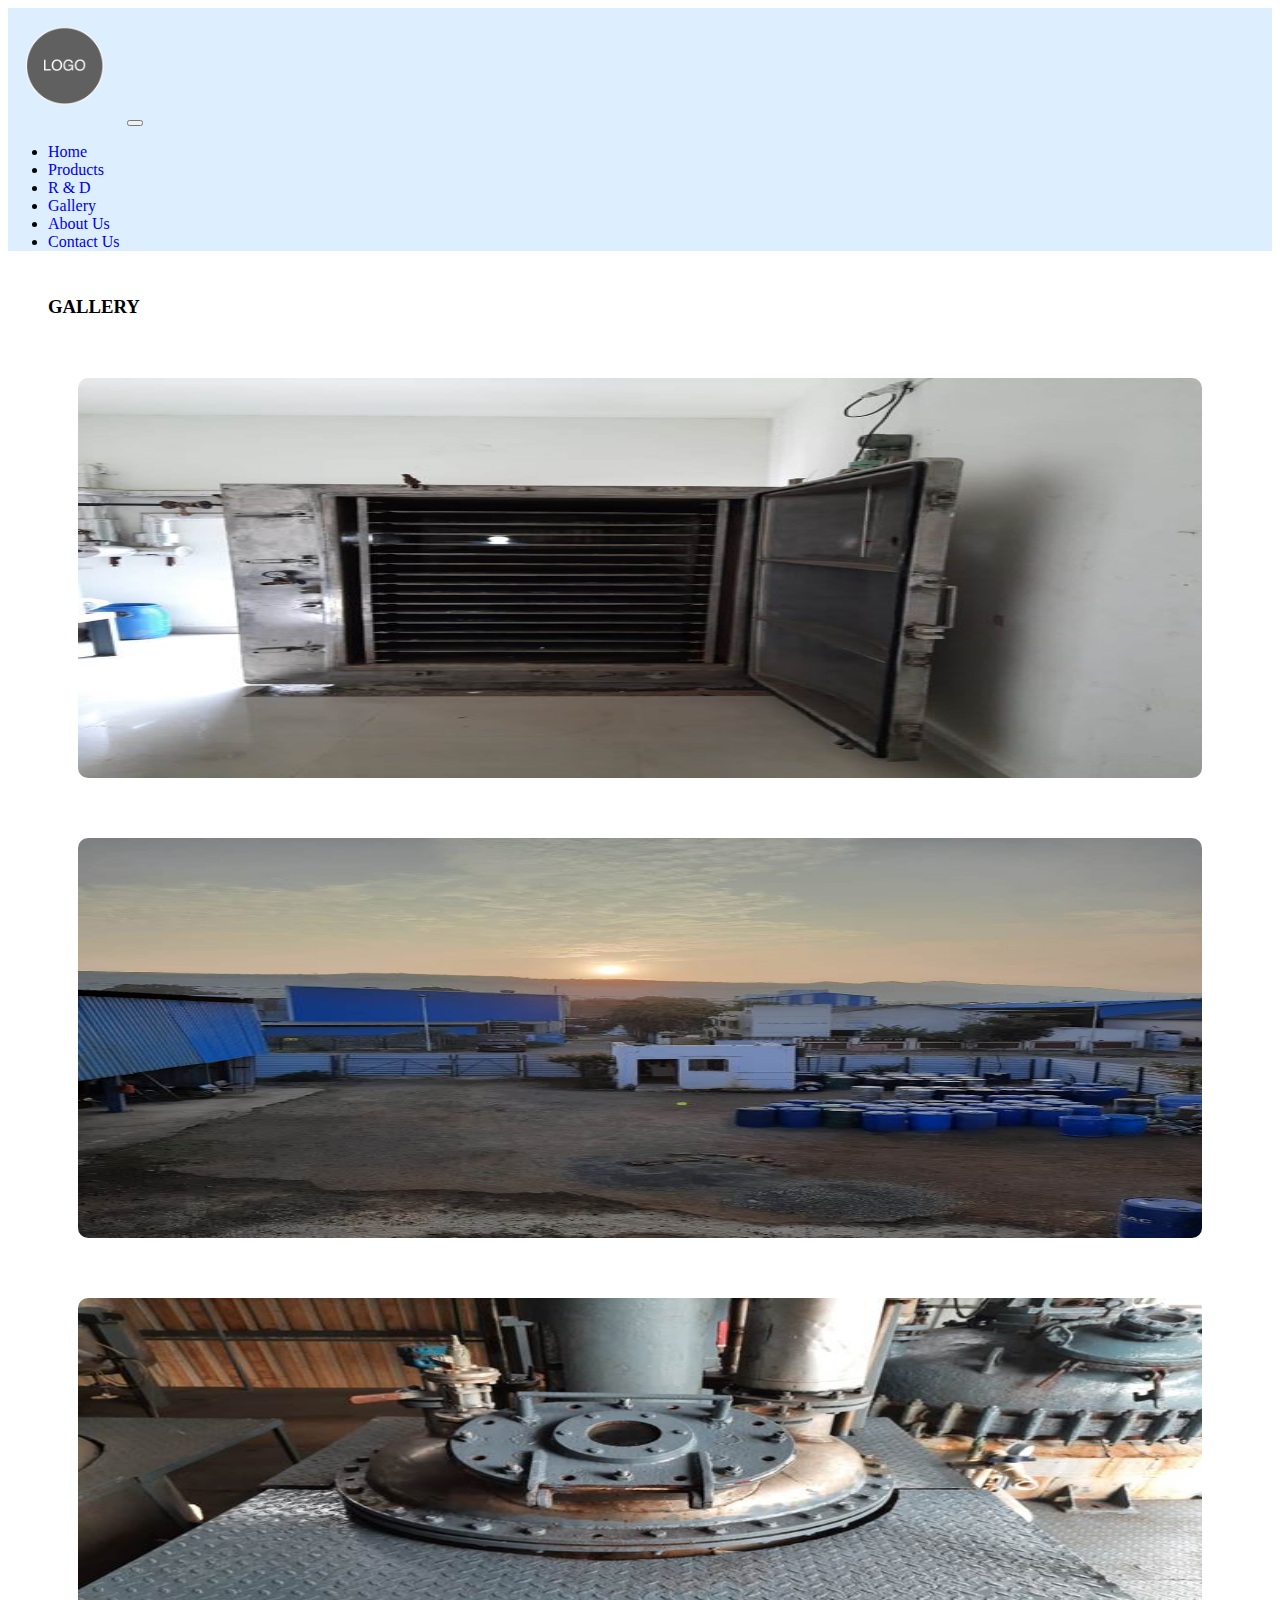
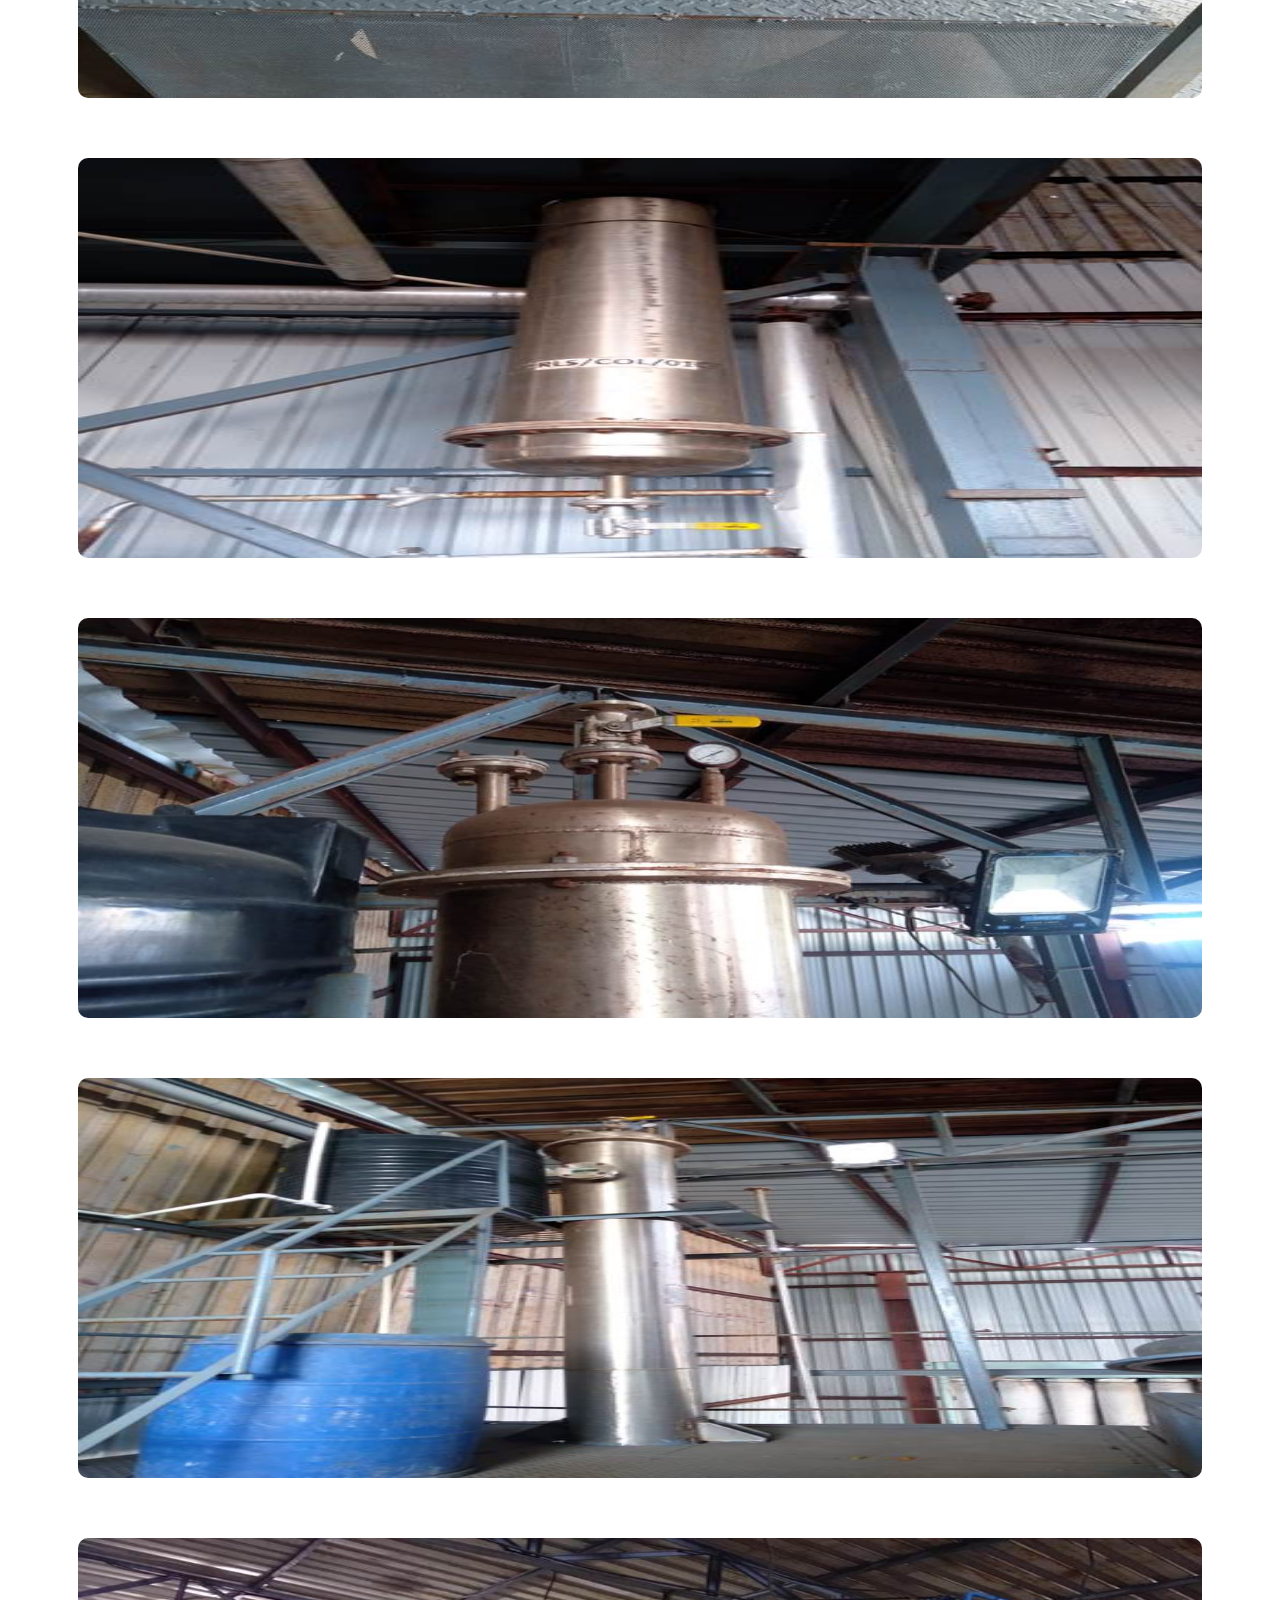
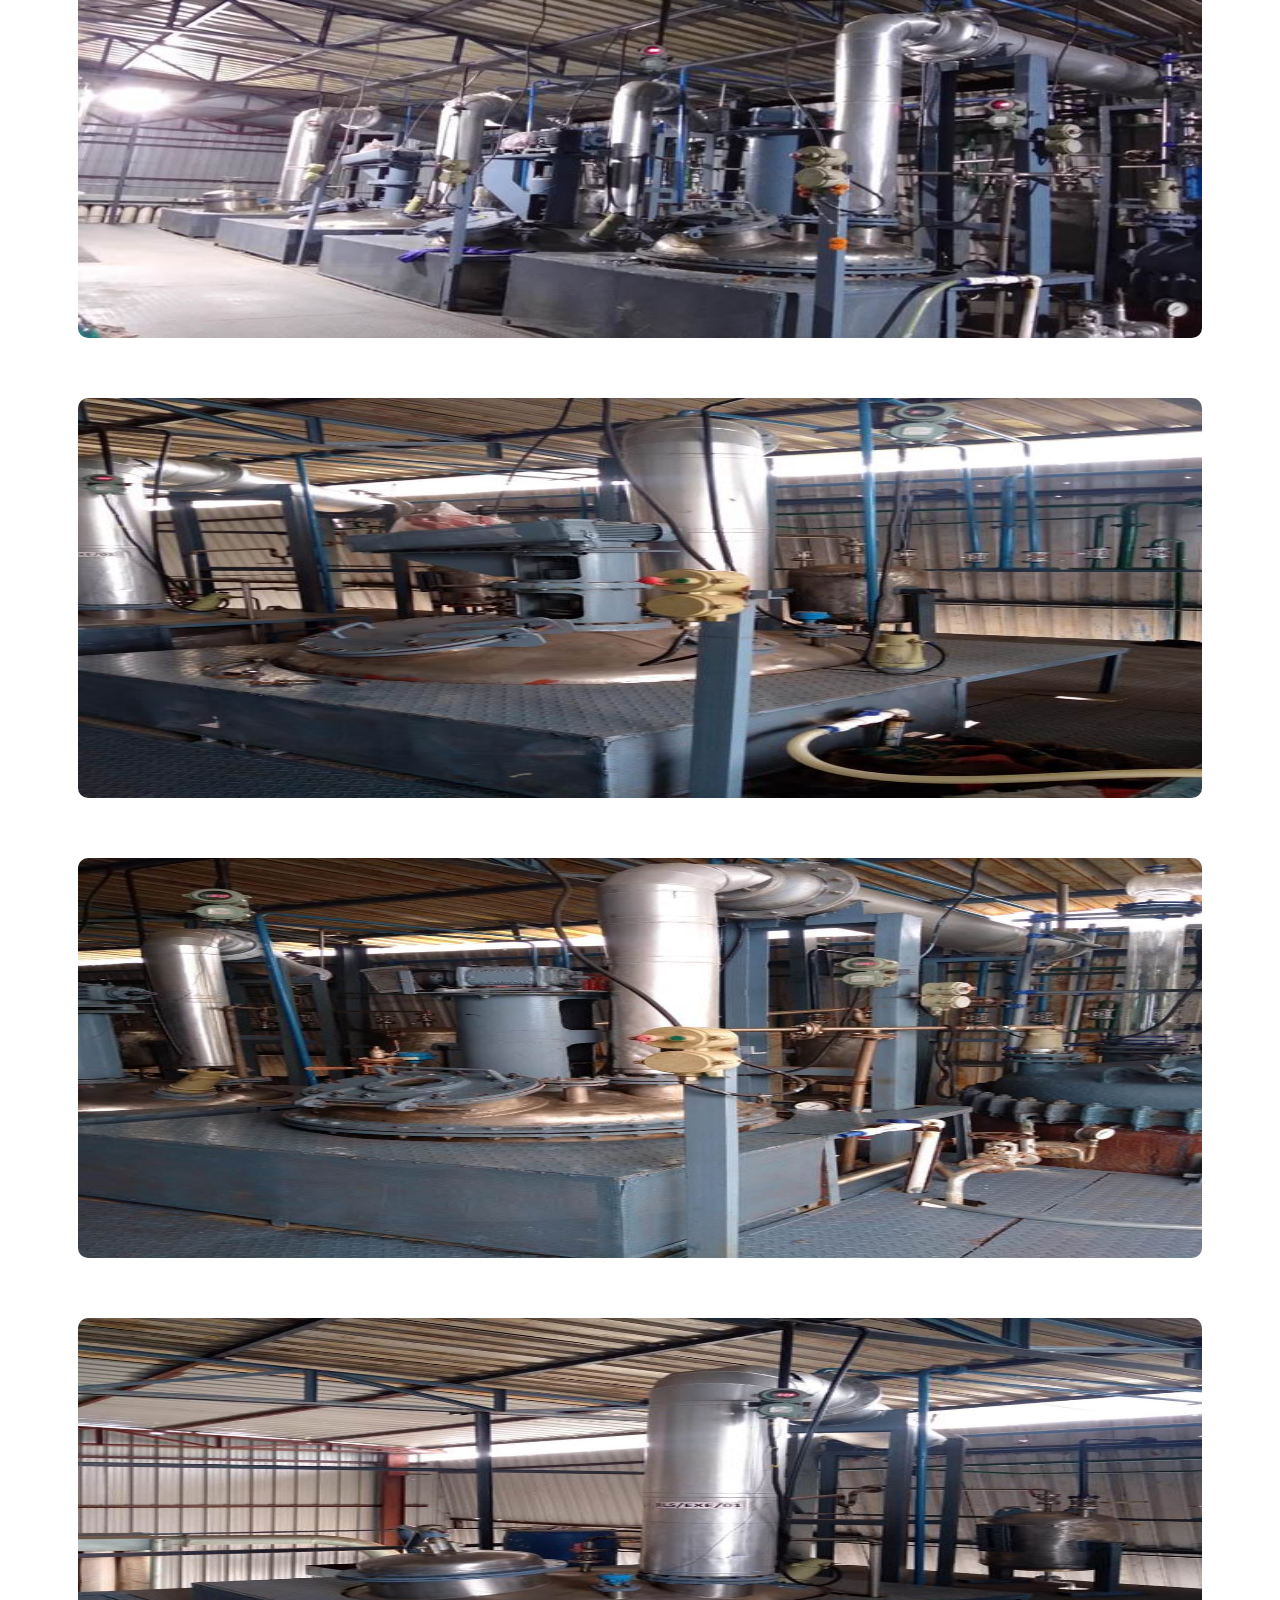
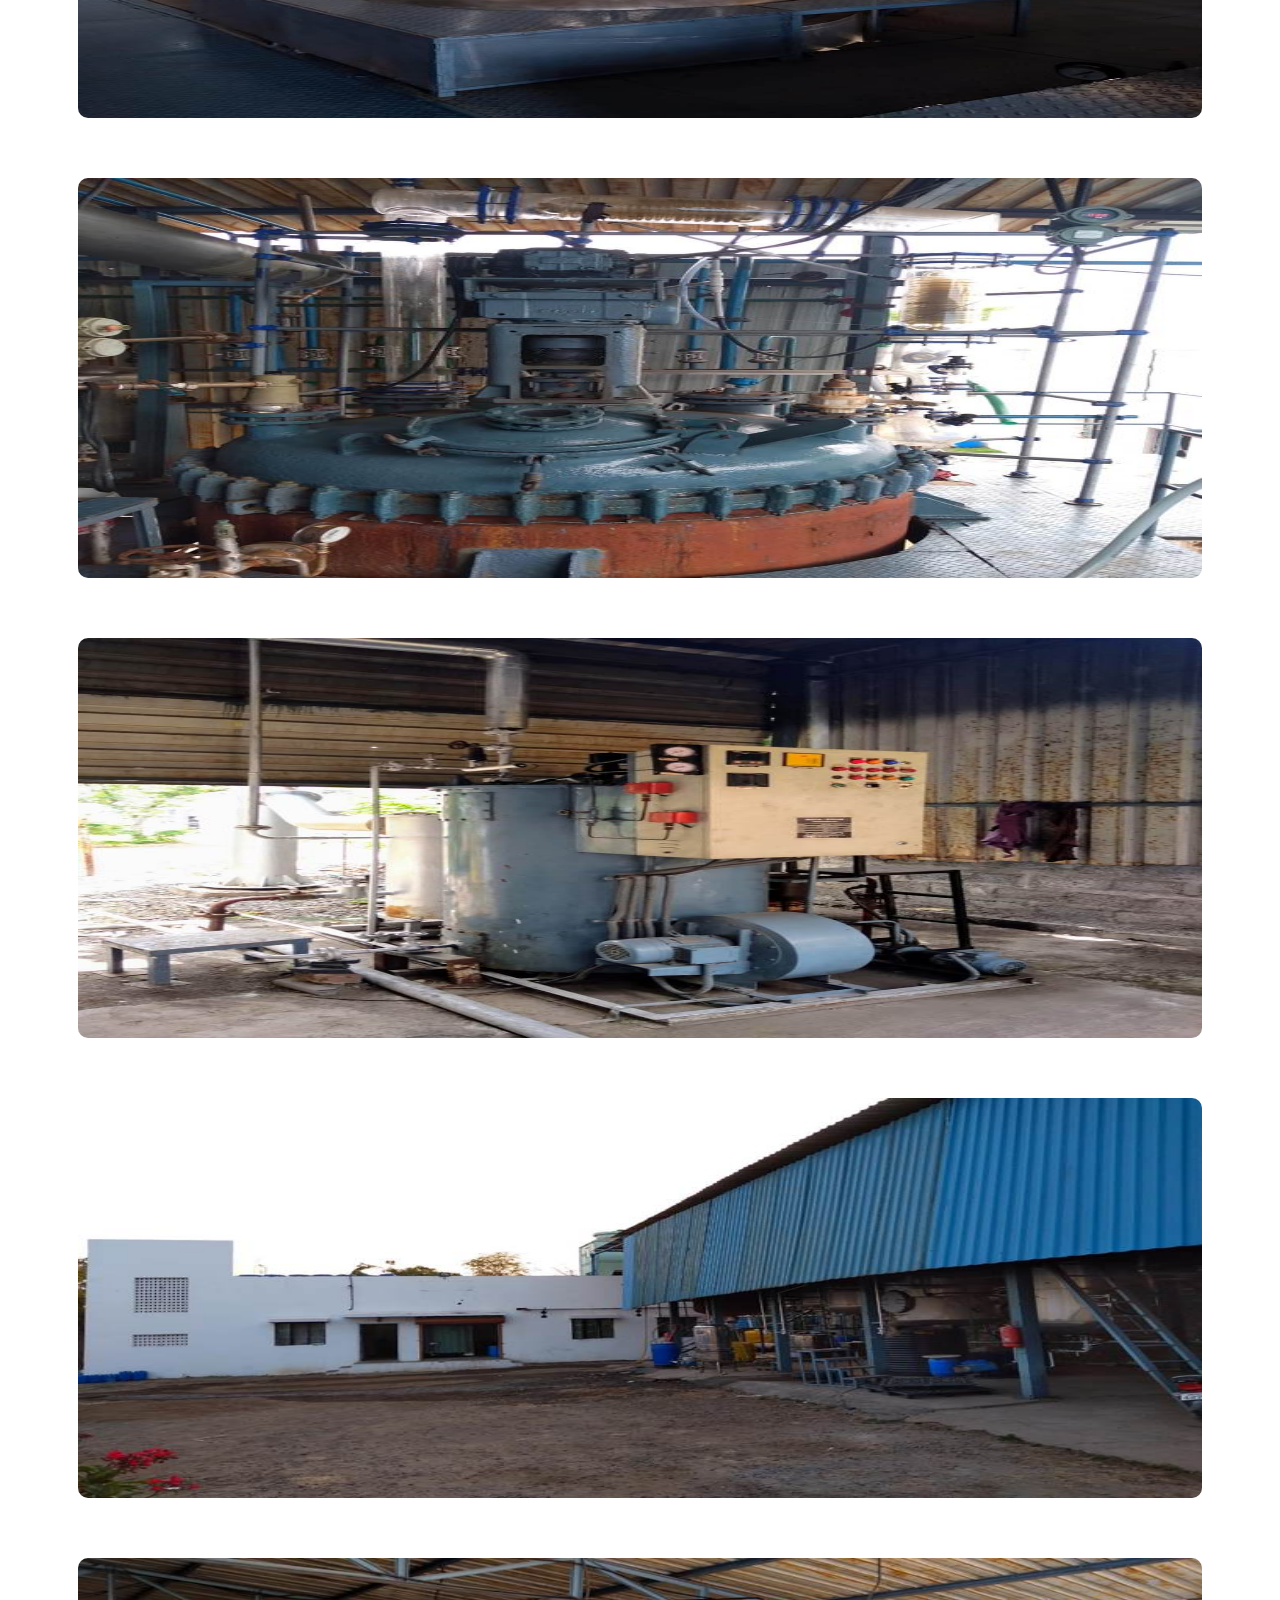
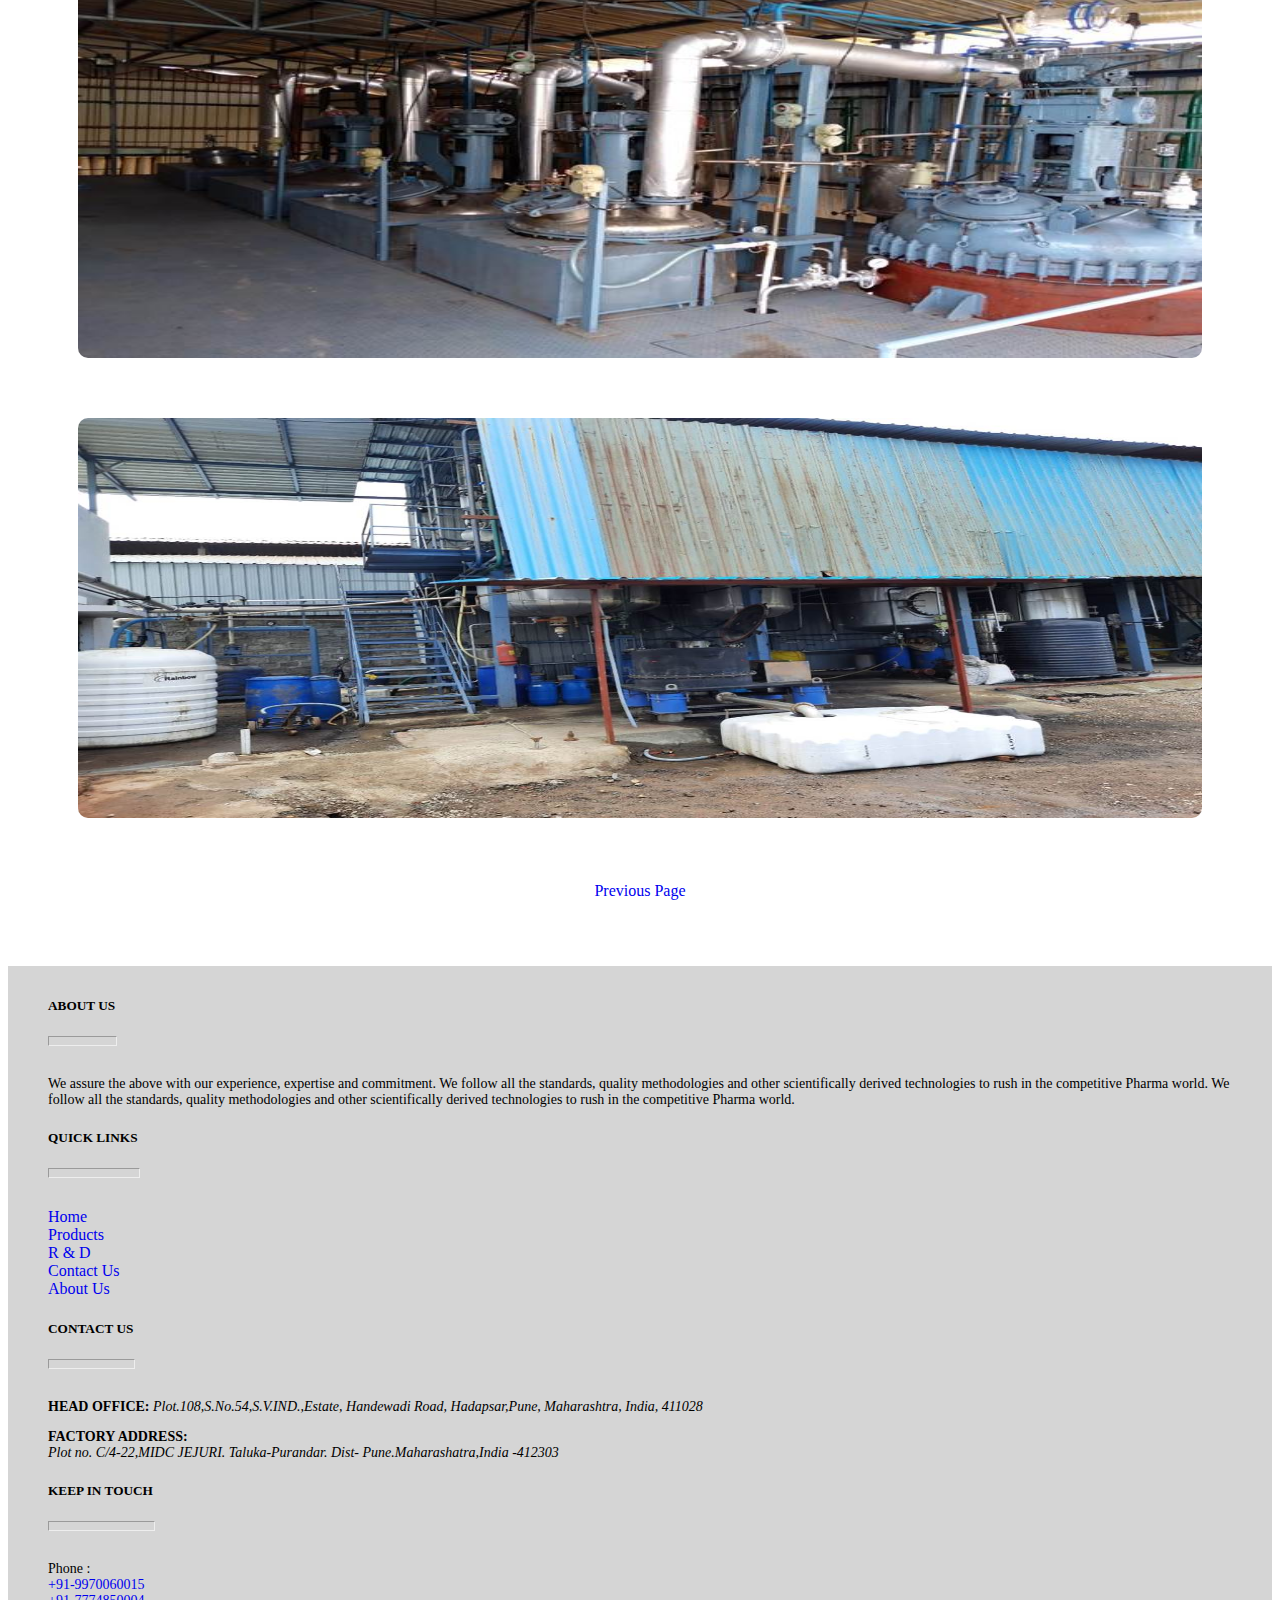
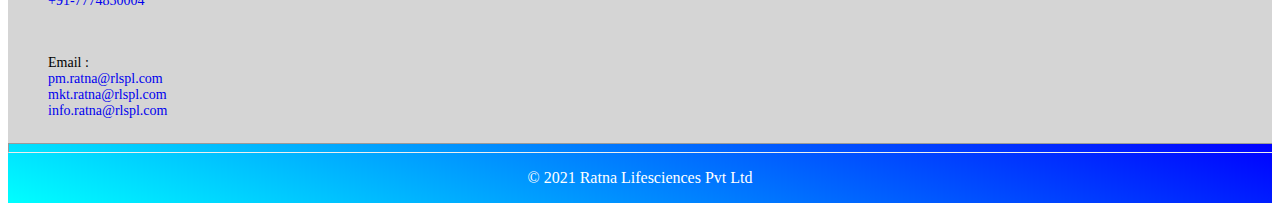
<file: gallery1.html>
<!DOCTYPE html>
<html lang="en">
<head>
    <meta charset="UTF-8">
    <meta http-equiv="X-UA-Compatible" content="IE=edge">
    <meta name="viewport" content="width=device-width, initial-scale=1.0">
    <title>Gallery</title>

    <!-- Bootstrap CDN -->
    <link href="https://cdn.jsdelivr.net/npm/bootstrap@5.1.3/dist/css/bootstrap.min.css" rel="stylesheet" integrity="sha384-1BmE4kWBq78iYhFldvKuhfTAU6auU8tT94WrHftjDbrCEXSU1oBoqyl2QvZ6jIW3" crossorigin="anonymous">
    <link href="css/styles.css" rel="stylesheet">

    
</head>
<style>
    .gallery-img-box img
    {
        width: 100%;
        height: 100%;
        border-radius: 10px;
    }
    .gallery-img-box
    {
        padding: 30px;
        height: 400px;
    }
</style>
<body>


   <!-- Navbar -->

   <nav class="navbar navbar-expand-lg navbar-light bg-light" style="background-color: #ddeeff;">
    <div class="container-fluid">
      <a class="navbar-brand" href="#head"><img src="assets/images/brandlogo.png" alt="brand logo" style="width:115px"></a>
      <button class="navbar-toggler" type="button" data-bs-toggle="collapse" data-bs-target="#navbarNavDropdown" aria-controls="navbarNavDropdown" aria-expanded="false" aria-label="Toggle navigation">
        <span class="navbar-toggler-icon"></span>
      </button>
      <div class="collapse navbar-collapse" id="navbarNavDropdown">
        <ul class="navbar-nav">
          <li class="nav-item">
            <a class="nav-link " aria-current="page" href="index.html">Home</a>
          </li>
          <li class="nav-item">
            <a class="nav-link" href="product.html">Products</a>
          </li>
          <li class="nav-item">
            <a class="nav-link" href="rnd.html">R & D</a>
          </li>
          <li class="nav-item">
            <a class="nav-link active" href="gallery.html">Gallery</a>
          </li>
          <li class="nav-item">
            <a class="nav-link" href="aboutus.html">About Us</a>
          </li>
          <li class="nav-item">
            <a class="nav-link" href="contactus.html">Contact Us</a>
          </li>
        </ul>
      </div>
    </div>
  </nav>

  <!-- Navbar end -->

  <!-- Gallery Section -->

  <section id="gallery">

    <div class="sub-headings">
        <h3>GALLERY</h3>
       
    </div>
    
    
    <div class="row">
        <div class="col-lg-4 col-sm-12 gallery-img-box">
            <a href="assets/images/img/1.jpg"><img src="assets/images/img/16.jpg" alt=""></a>
        </div>
        <div class="col-lg-4 col-sm-12 gallery-img-box">
            <a href="assets/images/img/2.jpg"><img src="assets/images/img/17.jpg" alt=""></a>
        </div>
        <div class="col-lg-4 col-sm-12 gallery-img-box">
           <a href="assets/images/img/3.jpg"><img src="assets/images/img/18.jpg" alt=""></a> 
        </div>
        <div class="col-lg-4 col-sm-12 gallery-img-box">
            <a href="assets/images/img/4.jpg"><img src="assets/images/img/19.jpg" alt=""></a>
        </div>
        <div class="col-lg-4 col-sm-12 gallery-img-box">
            <a href="assets/images/img/5.jpg"><img src="assets/images/img/20.jpg" alt=""></a>
        </div>
        <div class="col-lg-4 col-sm-12 gallery-img-box">
            <a href="assets/images/img/6.jpg"><img src="assets/images/img/21.jpg" alt=""></a>
        </div>
        <div class="col-lg-4 col-sm-12 gallery-img-box">
            <a href="assets/images/img/7.jpg"><img src="assets/images/img/22.jpg" alt=""></a>
        </div>
        <div class="col-lg-4 col-sm-12 gallery-img-box">
            <a href="assets/images/img/8.jpg"><img src="assets/images/img/23.jpg" alt=""></a>
        </div>
        <div class="col-lg-4 col-sm-12 gallery-img-box">
            <a href="assets/images/img/9.jpg"><img src="assets/images/img/24.jpg" alt=""></a>
        </div>
        <div class="col-lg-4 col-sm-12 gallery-img-box">
           <a href="assets/images/img/10.jpg"> <img src="assets/images/img/25.jpg" alt=""></a>
        </div>
        <div class="col-lg-4 col-sm-12 gallery-img-box">
            <a href="assets/images/img/11.jpg"><img src="assets/images/img/26.jpg" alt=""></a>
        </div>
        <div class="col-lg-4 col-sm-12 gallery-img-box">
            <a href="assets/images/img/12.jpg"><img src="assets/images/img/27.jpg" alt=""></a>
        </div>
        <div class="col-lg-4 col-sm-12 gallery-img-box">
            <a href="assets/images/img/13.jpg"><img src="assets/images/img/28.jpg" alt=""></a>
        </div>
        <div class="col-lg-4 col-sm-12 gallery-img-box">
          <a href="assets/images/img/13.jpg"><img src="assets/images/img/29.jpg" alt=""></a>
        </div>
        <div class="col-lg-4 col-sm-12 gallery-img-box">
            <a href="assets/images/img/13.jpg"><img src="assets/images/img/30.jpg" alt=""></a>
        </div>
        
    </div>
    <br>
    <p style="text-align: center;"><a href="gallery.html">Previous Page</a></p>
  </section>
  <section id="footer">

    <div class="row">

      <div class="col-lg-3 col-sm-12">
        <div class="footer_subheading">
          <h5>ABOUT US</h5>
          <hr class="underline">
        </div>
        
        <p>We assure the above with our experience, expertise and commitment.
           We follow all the standards, quality methodologies and other scientifically
            derived technologies to rush in the competitive Pharma world. We follow all the 
            standards, quality methodologies and other scientifically derived technologies to
             rush in the competitive Pharma world.
        </p>

      </div>
      <div class="col-lg-3 col-sm-12">
        <div class="footer_subheading">
          <h5>QUICK LINKS</h5>
          <hr class="underline">
        </div> 

        <a href="index.html" >Home</a><br>
        <a href="product.html" >Products</a><br>
        <a href="rnd.html" >R & D</a><br>
        <a href="contactus.html" >Contact Us</a><br>
        <a href="aboutus.html" >About Us</a><br>

      </div>
      <div class="col-lg-3 col-sm-12">
        <div class="footer_subheading">
          <h5>CONTACT US</h5>
          <hr class="underline">
        </div>

        <p><span style="font-weight: 600;">HEAD OFFICE:</span> <i>Plot.108,S.No.54,S.V.IND.,Estate, 
          Handewadi Road, Hadapsar,Pune,
          Maharashtra, India, 411028
        </i></p>
        <p><span style="font-weight: 600;">FACTORY ADDRESS:</span><br> <i>Plot no. C/4-22,MIDC JEJURI.
          Taluka-Purandar.
          Dist- Pune.Maharashatra,India -412303
           </i></p>  
        
        
        
         
      </div>
      <div class="col-lg-3 col-sm-12">
        <div class="footer_subheading">
          <h5>KEEP IN TOUCH</h5>
          <hr class="underline">
        </div>

        <p>Phone : <br>
          <a href="tel:+919970060015" >+91-9970060015</a><br>
           <a href="tel:+917774850004" >+91-7774850004</a></p><br>
        <p>Email : <br>
          
          <a href="mailto:pm.ratna@rlspl.com" >pm.ratna@rlspl.com </a><br>
          <a href="mailto:mkt.ratna@rlspl.com" >mkt.ratna@rlspl.com </a><br>
          <a href="mailto:info.ratna@rlspl.com" >info.ratna@rlspl.com </a>
        
        </p>

        
      </div>

    </div> 
   
  </section>
      <div id="footer_credits">
        <hr class="footer_hr">   
        <div class="row">
          <div class="col-6">
            <p>&copy 2021 Ratna Lifesciences Pvt Ltd</p>
          </div>
          <div class="col-6">
            <p style="font-size:13px;">Powered By: Rajdeep Jadhav</p>
          </div>
        </div>
      </div>
      
</body>
<script src="https://cdn.jsdelivr.net/npm/bootstrap@5.1.3/dist/js/bootstrap.bundle.min.js" integrity="sha384-ka7Sk0Gln4gmtz2MlQnikT1wXgYsOg+OMhuP+IlRH9sENBO0LRn5q+8nbTov4+1p" crossorigin="anonymous"></script>

</html>
</file>
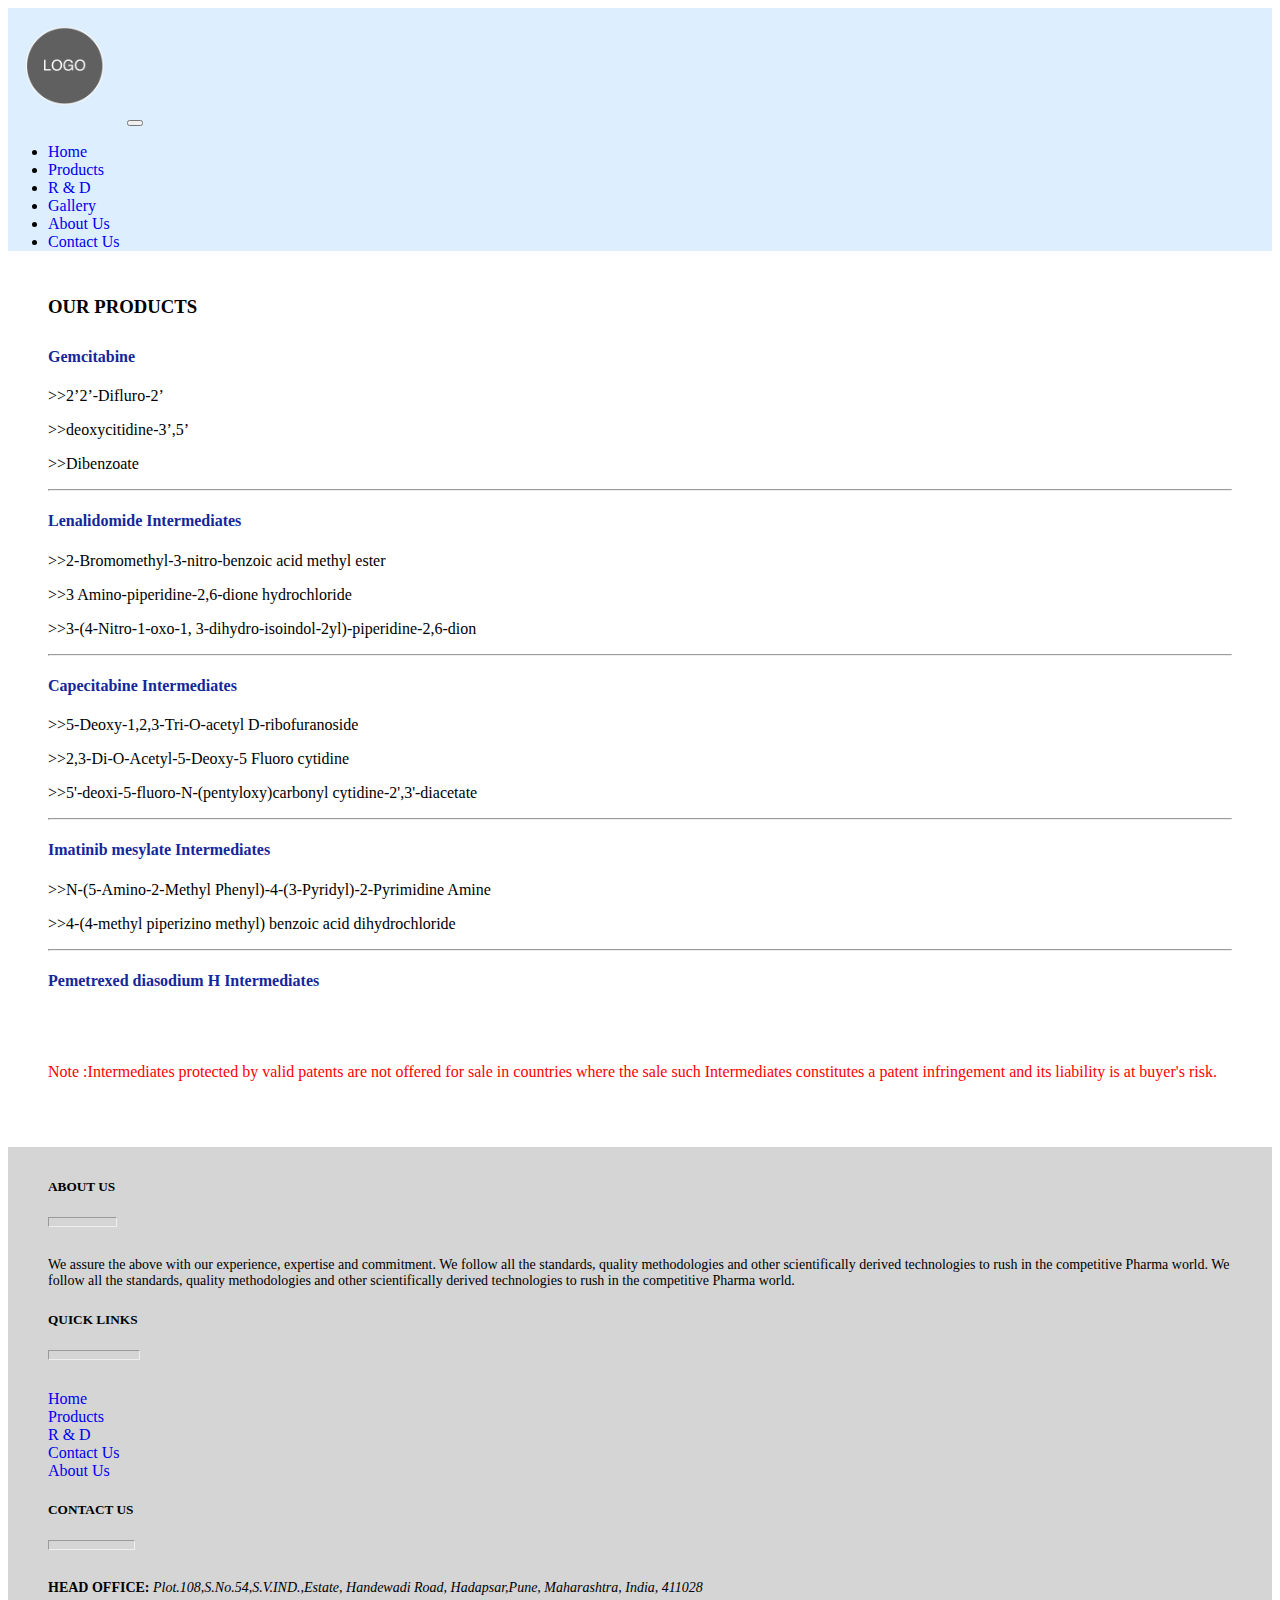
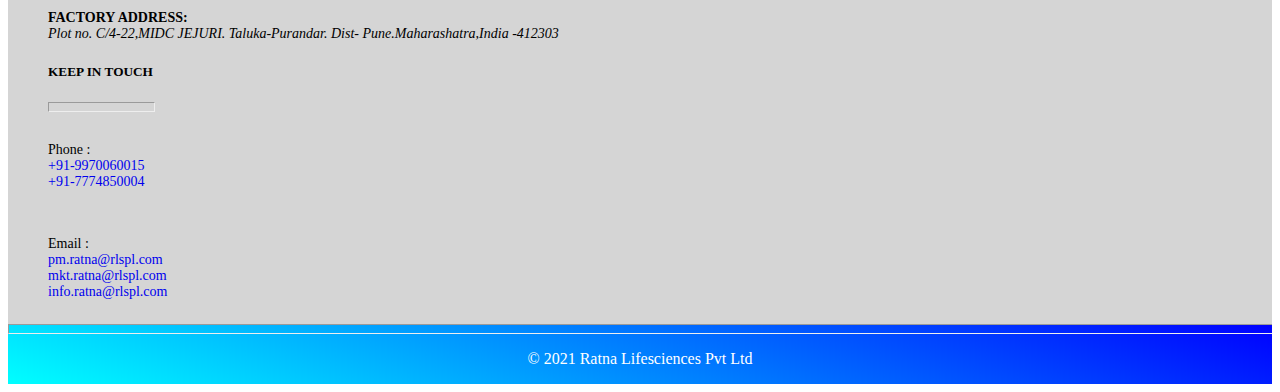
<file: product.html>
<!DOCTYPE html>
<html lang="en">
<head>
    <meta charset="UTF-8">
    <meta http-equiv="X-UA-Compatible" content="IE=edge">
    <meta name="viewport" content="width=device-width, initial-scale=1.0">
    <title>Products</title>

    <!-- Bootstrap CDN -->
    <link href="https://cdn.jsdelivr.net/npm/bootstrap@5.1.3/dist/css/bootstrap.min.css" rel="stylesheet" integrity="sha384-1BmE4kWBq78iYhFldvKuhfTAU6auU8tT94WrHftjDbrCEXSU1oBoqyl2QvZ6jIW3" crossorigin="anonymous">
    <link href="css/styles.css" rel="stylesheet">

    
</head>
<style>

    .card
    {
        text-align: center;
        margin: 0 auto;
    }
    .card-box
    {
        padding: 30px;
    }

</style>
<body>


   <!-- Navbar -->

   <nav class="navbar navbar-expand-lg navbar-light bg-light" style="background-color: #ddeeff;">
    <div class="container-fluid">
      <a class="navbar-brand" href="#head"><img src="assets/images/brandlogo.png" alt="brand logo" style="width:115px"></a>
      <button class="navbar-toggler" type="button" data-bs-toggle="collapse" data-bs-target="#navbarNavDropdown" aria-controls="navbarNavDropdown" aria-expanded="false" aria-label="Toggle navigation">
        <span class="navbar-toggler-icon"></span>
      </button>
      <div class="collapse navbar-collapse" id="navbarNavDropdown">
        <ul class="navbar-nav">
          <li class="nav-item">
            <a class="nav-link " aria-current="page" href="index.html">Home</a>
          </li>
          <li class="nav-item">
            <a class="nav-link active" href="product.html">Products</a>
          </li>
          <li class="nav-item">
            <a class="nav-link" href="rnd.html">R & D</a>
          </li>
          <li class="nav-item">
            <a class="nav-link" href="gallery.html">Gallery</a>
          </li>
          <li class="nav-item">
            <a class="nav-link" href="aboutus.html">About Us</a>
          </li>
          <li class="nav-item">
            <a class="nav-link" href="contactus.html">Contact Us</a>
          </li>
        </ul>
      </div>
    </div>
  </nav>

  <!-- Navbar end -->

  <!-- Product Section -->

    <section id="products">

        <div class="sub-headings">
            <h3>OUR PRODUCTS</h3>
           
        </div>
        
        <h4 style="color:#14279B">Gemcitabine</h4>
        <p>>>2’2’-Difluro-2’</p>
        <p>>>deoxycitidine-3’,5’</p>
        <p>>>Dibenzoate</p>
          
        <hr>

        <h4 style="color:#14279B">Lenalidomide Intermediates</h4>
        <p>>>2-Bromomethyl-3-nitro-benzoic acid methyl ester </p>
        <p>>>3 Amino-piperidine-2,6-dione hydrochloride</p>
        <p>>>3-(4-Nitro-1-oxo-1, 3-dihydro-isoindol-2yl)-piperidine-2,6-dion</p>

        <hr>

        <h4 style="color:#14279B">Capecitabine Intermediates</h4>
        <p>>>5-Deoxy-1,2,3-Tri-O-acetyl D-ribofuranoside</p>
        <p>>>2,3-Di-O-Acetyl-5-Deoxy-5 Fluoro cytidine</p>
        <p>>>5'-deoxi-5-fluoro-N-(pentyloxy)carbonyl cytidine-2',3'-diacetate</p>

        <hr>

        <h4 style="color:#14279B">Imatinib  mesylate Intermediates</h4>
        <p>>>N-(5-Amino-2-Methyl Phenyl)-4-(3-Pyridyl)-2-Pyrimidine Amine</p>
        <p>>>4-(4-methyl piperizino methyl) benzoic acid dihydrochloride</p>
        
        <hr>
        
        <h4 style="color:#14279B">Pemetrexed diasodium H Intermediates</h4>
        
        <br>
        <br>
        <p style="color:red">Note :Intermediates protected by valid patents are not offered for 
          sale in countries where the sale such Intermediates constitutes a patent 
          infringement and its liability is at buyer's risk.</p>
        
    </section>

    <section id="footer">

      <div class="row">

        <div class="col-lg-3 col-sm-12">
          <div class="footer_subheading">
            <h5>ABOUT US</h5>
            <hr class="underline">
          </div>
          
          <p>We assure the above with our experience, expertise and commitment.
             We follow all the standards, quality methodologies and other scientifically
              derived technologies to rush in the competitive Pharma world. We follow all the 
              standards, quality methodologies and other scientifically derived technologies to
               rush in the competitive Pharma world.
          </p>

        </div>
        <div class="col-lg-3 col-sm-12">
          <div class="footer_subheading">
            <h5>QUICK LINKS</h5>
            <hr class="underline">
          </div> 

          <a href="index.html" >Home</a><br>
          <a href="product.html" >Products</a><br>
          <a href="rnd.html" >R & D</a><br>
          <a href="contactus.html" >Contact Us</a><br>
          <a href="aboutus.html" >About Us</a><br>

        </div>
        <div class="col-lg-3 col-sm-12">
          <div class="footer_subheading">
            <h5>CONTACT US</h5>
            <hr class="underline">
          </div>

          <p><span style="font-weight: 600;">HEAD OFFICE:</span> <i>Plot.108,S.No.54,S.V.IND.,Estate, 
            Handewadi Road, Hadapsar,Pune,
            Maharashtra, India, 411028
          </i></p>
          <p><span style="font-weight: 600;">FACTORY ADDRESS:</span><br> <i>Plot no. C/4-22,MIDC JEJURI.
            Taluka-Purandar.
            Dist- Pune.Maharashatra,India -412303
             </i></p>  
          
          
          
           
        </div>
        <div class="col-lg-3 col-sm-12">
          <div class="footer_subheading">
            <h5>KEEP IN TOUCH</h5>
            <hr class="underline">
          </div>

          <p>Phone : <br>
            <a href="tel:+919970060015" >+91-9970060015</a><br>
             <a href="tel:+917774850004" >+91-7774850004</a></p><br>
          <p>Email : <br>
            
            <a href="mailto:pm.ratna@rlspl.com" >pm.ratna@rlspl.com </a><br>
            <a href="mailto:mkt.ratna@rlspl.com" >mkt.ratna@rlspl.com </a><br>
            <a href="mailto:info.ratna@rlspl.com" >info.ratna@rlspl.com </a>
          
          </p>

          
        </div>

      </div> 
     
    </section>
      <div id="footer_credits">
        <hr class="footer_hr">   
        <div class="row">
          <div class="col-6">
            <p>&copy 2021 Ratna Lifesciences Pvt Ltd</p>
          </div>
          <div class="col-6">
            <p style="font-size:13px;">Powered By: Rajdeep Jadhav</p>
          </div>
        </div>
      </div>

</body>
<script src="https://cdn.jsdelivr.net/npm/bootstrap@5.1.3/dist/js/bootstrap.bundle.min.js" integrity="sha384-ka7Sk0Gln4gmtz2MlQnikT1wXgYsOg+OMhuP+IlRH9sENBO0LRn5q+8nbTov4+1p" crossorigin="anonymous"></script>

</html>
</file>
<file: css/styles.css>
body,html
{
    overflow-x: hidden;
}
a
{
    text-decoration: none;
}
.navbar-brand img
{
    width: 100px;
}
section:not(#footer):not(#board)
{
    margin-bottom: 40px;
}
section:not(#head)
{
    padding: 10px 40px;
}
.sub-headings
{
    width: max-content;
    margin-bottom: 30px;

}
.footer_subheading
{
    width: max-content;
    margin-bottom: 30px;
}
#footer p
{
    font-size: 14px;
}
.blocks
{
    display: flex;
    justify-content: center;
   
    
    
}
.blocks div
{
    width: 30vw;
    border: 1px solid grey;
    border-radius: 3px;
    padding: 20px 5px;
    margin-left: 10px;
    margin-right: 10px;
    
}

.products_block a
{
    text-decoration: none;
    margin-left: 6px;
}
.blocks hr
{
    margin: 5px;

   
}
.blocks_heading
{
    margin-left: 6px;
}
#aboutus
{
    height: 90vh;
}
#aboutus p
{
    color: #595260;
}
#aboutus img
{
    width: 90%;
    border-radius: 5px;
}
.underline
{
   
    color: blue;
    width: 100%;
    height: 8px !important;
    margin-top: 5px;
}

#footer
{
    position: relative;
    bottom: 0;
    background-color: #D5D5D5;
   
}
.google_map
{
    width: 100%;
    height: 20vh;
    background-color: #716F81;
}
.google_map p
{
    color: white;
    text-align: center;
}
.footer_hr
{
    width: 100%;
    height: 8px !important;
    color:rgb(101, 101, 179);
    margin: 0;
    
}
#footer_credits{
    background-image:linear-gradient(200deg,blue,cyan);
    height: 60px;
    width: 100%;
    color: #fff;
    font-weight: 500;
    text-align: center;
}
@media (min-width:320px) and (max-width:600px)
{
    .blocks div
    {
        width: 80vw;
    }
    #aboutus
    {
        height: max-content;
    }
    #aboutus img{
        margin-top: 30px;
    }
    .footer_subheading
    {
        margin-top: 20px;
    }
    #footer_credits
    {
      height: max-content;
    }
    .blocks div{

        margin-bottom: 20px;
    }
    #section:not(#footer)
    {
        margin-bottom: 20px;
    }
    #gallery
    {
        padding: 20px !important;
    }
}
</file>
<file: css/carousel.css>
.carousel-inner img
{
    width: 100%;
    height:60vh;
}

.carousel-fade .carousel-item {
	opacity: 0;
	transition-duration: .6s;
	transition-property: opacity;
}

.carousel-fade .carousel-item.active,
.carousel-fade .carousel-item-next.carousel-item-left,
.carousel-fade .carousel-item-prev.carousel-item-right {
	opacity: 1;
}

.carousel-fade .active.carousel-item-left,
.carousel-fade .active.carousel-item-right {
	opacity: 0;
}

.carousel-fade .carousel-item-next,
.carousel-fade .carousel-item-prev,
.carousel-fade .carousel-item.active,
.carousel-fade .active.carousel-item-left,
.carousel-fade .active.carousel-item-prev {
	transform: translateX(0);
	transform: translate3d(0, 0, 0);
}

@media(min-width:1024px)
{
	.carousel-inner img
	{
		height: 70vh;
	}
}
</file>
